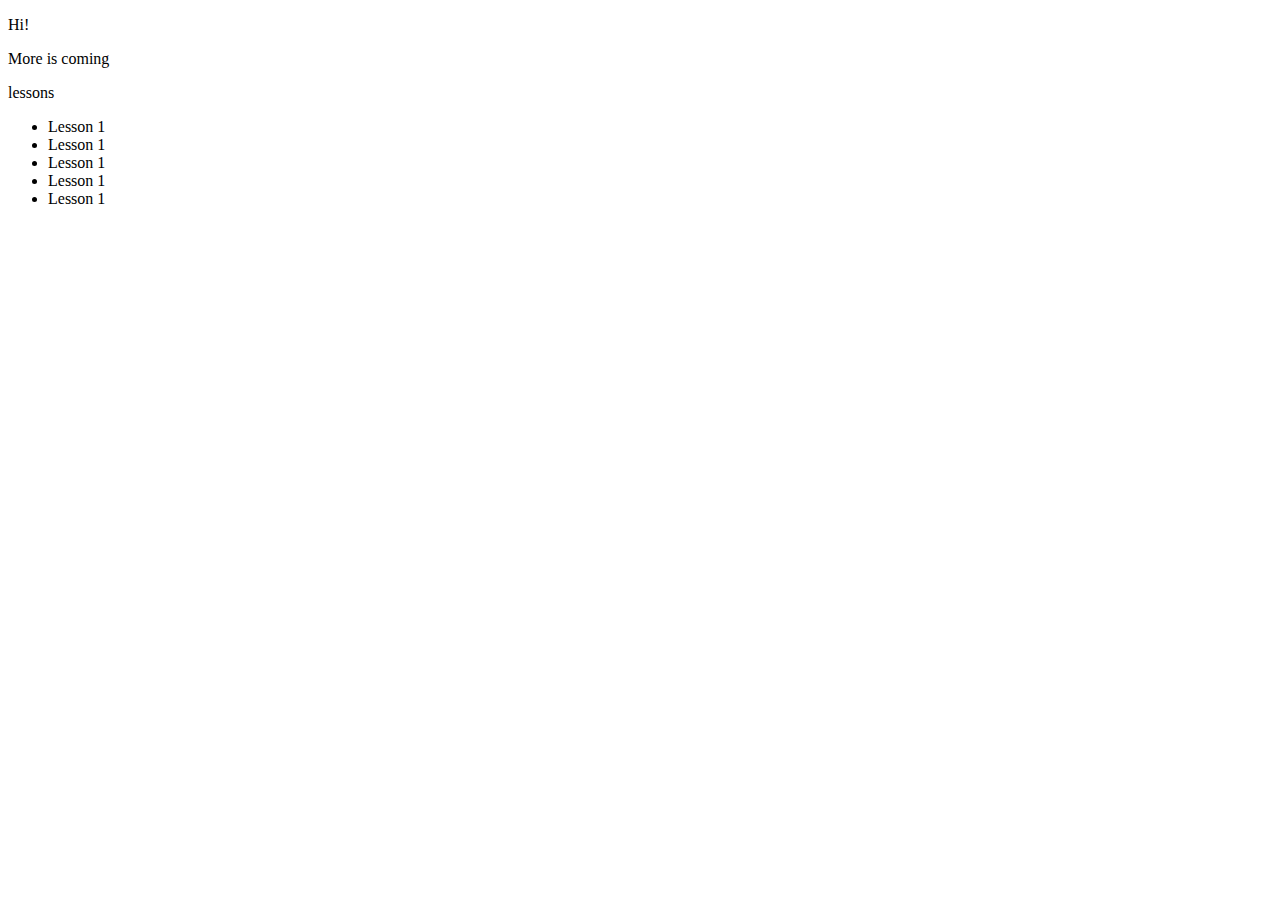
<file: index.html>
<!DOCTYPE html>
<html>
	<head>
		<title>Computing Template</title>
	</head>
	<body>
		<p>Hi!</p>
		<p>More is coming</p>
		<p>lessons</p>
		<ul>
			<li>Lesson 1</li>
			<li>Lesson 1</li>
			<li>Lesson 1</li>
			<li>Lesson 1</li>
			<li>Lesson 1</li>
		</ul>
	</body>
</html>
</file>
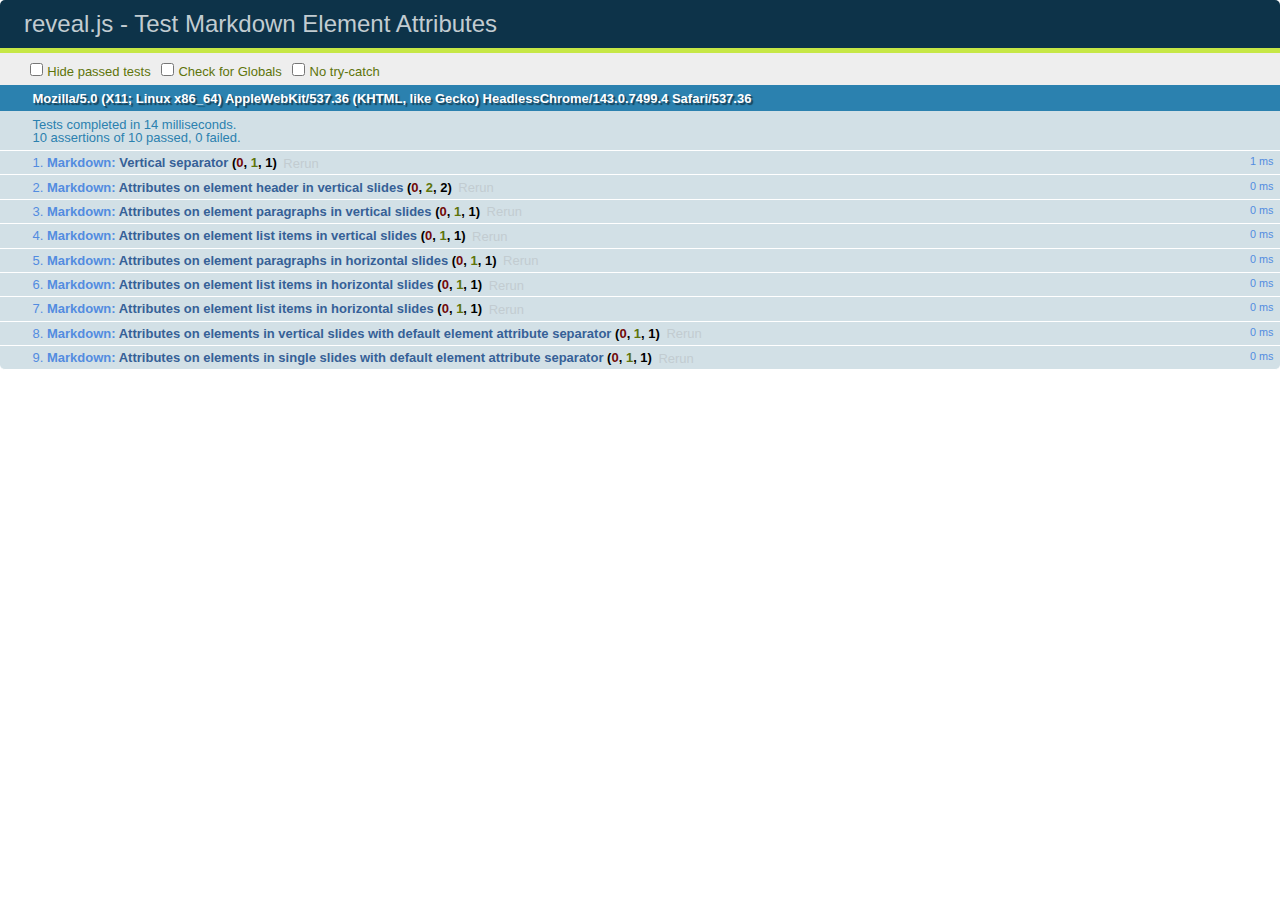
<file: Lessons/lesson1/reveal.js-2.6.2/test/test-markdown-element-attributes.html>
<!doctype html>
<html lang="en">

	<head>
		<meta charset="utf-8">

		<title>reveal.js - Test Markdown Element Attributes</title>

		<link rel="stylesheet" href="../css/reveal.min.css">
		<link rel="stylesheet" href="qunit-1.12.0.css">
	</head>

	<body style="overflow: auto;">

		<div id="qunit"></div>
		<div id="qunit-fixture"></div>

		<div class="reveal" style="display: none;">

			<div class="slides">

				<!-- <section data-markdown="example.md" data-separator="^\n\n\n" data-vertical="^\n\n"></section> -->

				<!-- Slides are separated by newline + three dashes + newline, vertical slides identical but two dashes -->
				<section data-markdown data-separator="^\n---\n$" data-vertical="^\n--\n$" data-element-attributes="{_\s*?([^}]+?)}">>
					<script type="text/template">
						## Slide 1.1
						<!-- {_class="fragment fade-out" data-fragment-index="1"} -->

						--

						## Slide 1.2
						<!-- {_class="fragment shrink"} -->

						Paragraph 1
						<!-- {_class="fragment grow"} -->

						Paragraph 2
						<!-- {_class="fragment grow"} -->

						- list item 1 <!-- {_class="fragment roll-in"} -->
						- list item 2 <!-- {_class="fragment roll-in"} -->
						- list item 3 <!-- {_class="fragment roll-in"} -->


						---

						## Slide 2


						Paragraph 1.2  
						multi-line <!-- {_class="fragment highlight-red"} -->

						Paragraph 2.2 <!-- {_class="fragment highlight-red"} -->

						Paragraph 2.3 <!-- {_class="fragment highlight-red"} -->

						Paragraph 2.4 <!-- {_class="fragment highlight-red"} -->

						- list item 1 <!-- {_class="fragment highlight-green"} -->
						- list item 2<!-- {_class="fragment highlight-green"} -->
						- list item 3<!-- {_class="fragment highlight-green"} -->
						- list item 4
						<!-- {_class="fragment highlight-green"} -->
						- list item 5<!-- {_class="fragment highlight-green"} -->

						Test

						![Example Picture](examples/assets/image2.png)
						<!-- {_class="reveal stretch"} -->

					</script>
				</section>



				<section 	data-markdown data-separator="^\n\n\n"
									data-vertical="^\n\n"
									data-notes="^Note:"
									data-charset="utf-8">
					<script type="text/template">
						# Test attributes in Markdown with default separator
						## Slide 1 Def <!-- .element: class="fragment highlight-red" data-fragment-index="1" -->


						## Slide 2 Def
						<!-- .element: class="fragment highlight-red" -->

					</script>
				</section>

				<section data-markdown>
				  <script type="text/template">
					## Hello world
					A paragraph
					<!-- .element: class="fragment highlight-blue" -->
				  </script>
				</section>

				<section data-markdown>
				  <script type="text/template">
					## Hello world

					Multiple  
					Line
					<!-- .element: class="fragment highlight-blue" -->
				  </script>
				</section>

				<section data-markdown>
				  <script type="text/template">
					## Hello world

					Test<!-- .element: class="fragment highlight-blue" -->

					More Test
				  </script>
				</section>


			</div>

		</div>

		<script src="../lib/js/head.min.js"></script>
		<script src="../js/reveal.min.js"></script>
		<script src="../plugin/markdown/marked.js"></script>
		<script src="../plugin/markdown/markdown.js"></script>
		<script src="qunit-1.12.0.js"></script>

		<script src="test-markdown-element-attributes.js"></script>

	</body>
</html>
</file>
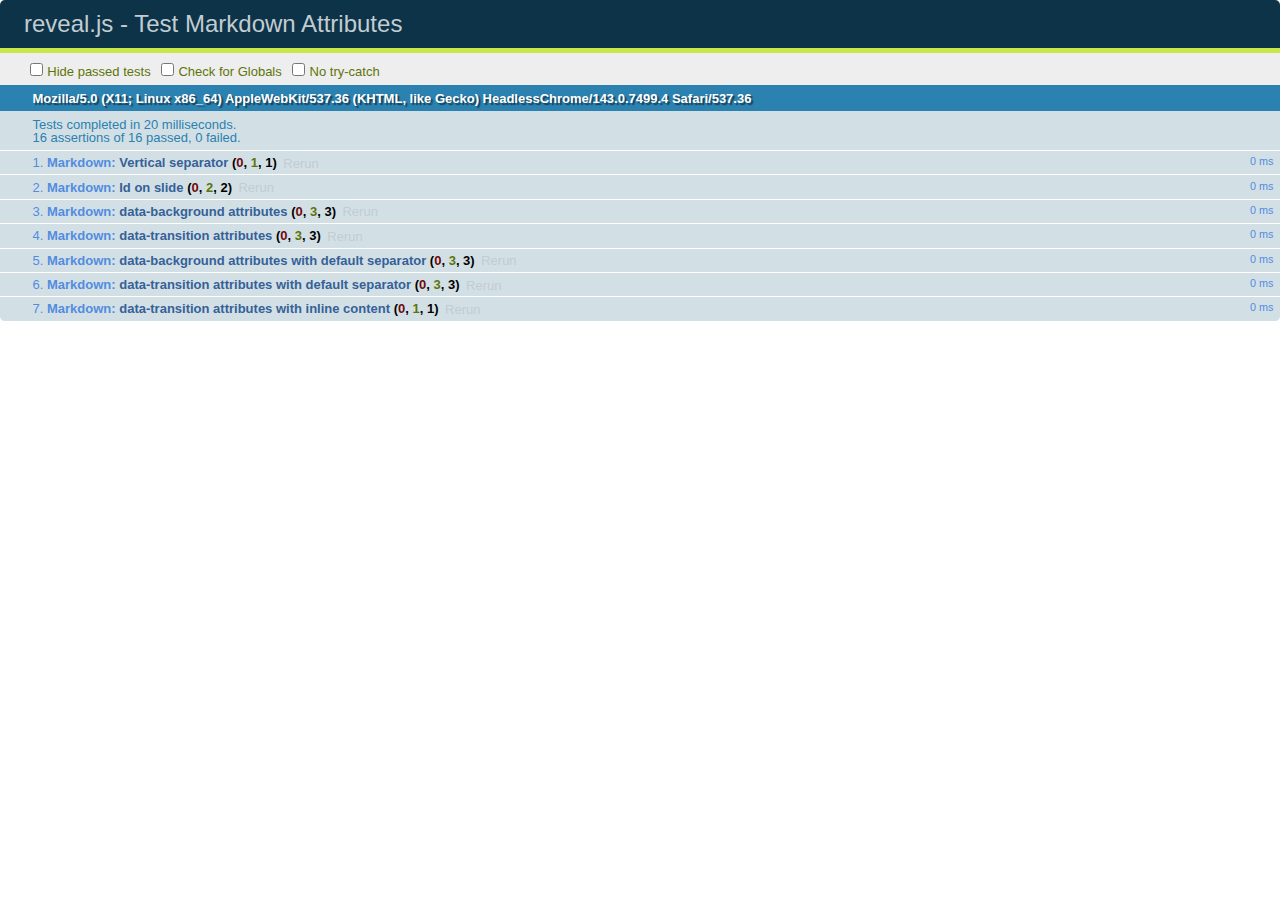
<file: Lessons/lesson1/reveal.js-2.6.2/test/test-markdown-slide-attributes.html>
<!doctype html>
<html lang="en">

	<head>
		<meta charset="utf-8">

		<title>reveal.js - Test Markdown Attributes</title>

		<link rel="stylesheet" href="../css/reveal.min.css">
		<link rel="stylesheet" href="qunit-1.12.0.css">
	</head>

	<body style="overflow: auto;">

		<div id="qunit"></div>
		<div id="qunit-fixture"></div>

		<div class="reveal" style="display: none;">

			<div class="slides">

				<!-- <section data-markdown="example.md" data-separator="^\n\n\n" data-vertical="^\n\n"></section> -->

				<!-- Slides are separated by three lines, vertical slides by two lines, attributes are one any line starting with (spaces and) two dashes -->
				<section 	data-markdown data-separator="^\n\n\n"
									data-vertical="^\n\n"
									data-notes="^Note:"
									data-attributes="--\s(.*?)$"
									data-charset="utf-8">
					<script type="text/template">
						# Test attributes in Markdown
						## Slide 1



						## Slide 2
						<!-- -- id="slide2" data-transition="zoom" data-background="#A0C66B" -->


						## Slide 2.1
						<!-- -- data-background="#ff0000" data-transition="fade" -->


						## Slide 2.2
						[Link to Slide2](#/slide2)



						## Slide 3
						<!-- -- data-transition="zoom" data-background="#C6916B" -->



						## Slide 4
					</script>
				</section>

				<section 	data-markdown data-separator="^\n\n\n"
									data-vertical="^\n\n"
									data-notes="^Note:"
									data-charset="utf-8">
					<script type="text/template">
						# Test attributes in Markdown with default separator
						## Slide 1 Def



						## Slide 2 Def
						<!-- .slide: id="slide2def" data-transition="concave" data-background="#A7C66B" -->


						## Slide 2.1 Def
						<!-- .slide: data-background="#f70000" data-transition="page" -->


						## Slide 2.2 Def
						[Link to Slide2](#/slide2def)



						## Slide 3 Def
						<!-- .slide: data-transition="concave" data-background="#C7916B" -->



						## Slide 4
					</script>
				</section>

				<section data-markdown>
					<script type="text/template">
						<!-- .slide: data-background="#ff0000" -->
						## Hello world
					</script>
				</section>

				<section data-markdown>
					<script type="text/template">
						## Hello world
						<!-- .slide: data-background="#ff0000" -->
					</script>
				</section>

				<section data-markdown>
					<script type="text/template">
						## Hello world

						Test
						<!-- .slide: data-background="#ff0000" -->

						More Test
					</script>
				</section>

			</div>

		</div>

		<script src="../lib/js/head.min.js"></script>
		<script src="../js/reveal.min.js"></script>
		<script src="../plugin/markdown/marked.js"></script>
		<script src="../plugin/markdown/markdown.js"></script>
		<script src="qunit-1.12.0.js"></script>

		<script src="test-markdown-slide-attributes.js"></script>

	</body>
</html>
</file>
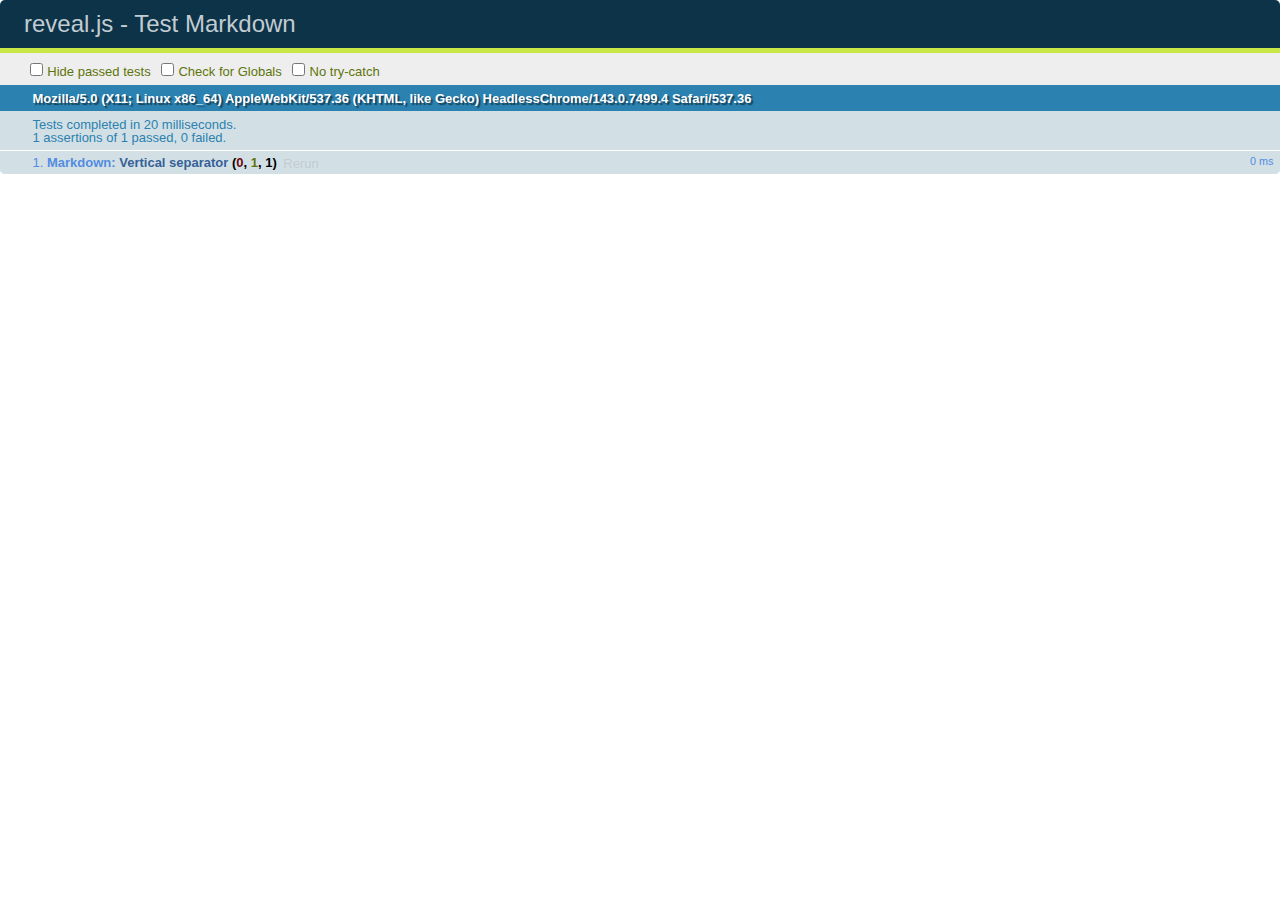
<file: Lessons/lesson1/reveal.js-2.6.2/test/test-markdown.html>
<!doctype html>
<html lang="en">

	<head>
		<meta charset="utf-8">

		<title>reveal.js - Test Markdown</title>

		<link rel="stylesheet" href="../css/reveal.min.css">
		<link rel="stylesheet" href="qunit-1.12.0.css">
	</head>

	<body style="overflow: auto;">

		<div id="qunit"></div>
  		<div id="qunit-fixture"></div>

		<div class="reveal" style="display: none;">

			<div class="slides">

				<!-- <section data-markdown="example.md" data-separator="^\n\n\n" data-vertical="^\n\n"></section> -->

				<!-- Slides are separated by newline + three dashes + newline, vertical slides identical but two dashes -->
				<section data-markdown data-separator="^\n---\n$" data-vertical="^\n--\n$">
					<script type="text/template">
						## Slide 1.1

						--

						## Slide 1.2

						---

						## Slide 2
					</script>
				</section>

			</div>

		</div>

		<script src="../lib/js/head.min.js"></script>
		<script src="../js/reveal.min.js"></script>
		<script src="../plugin/markdown/marked.js"></script>
		<script src="../plugin/markdown/markdown.js"></script>
		<script src="qunit-1.12.0.js"></script>

		<script src="test-markdown.js"></script>

	</body>
</html>
</file>
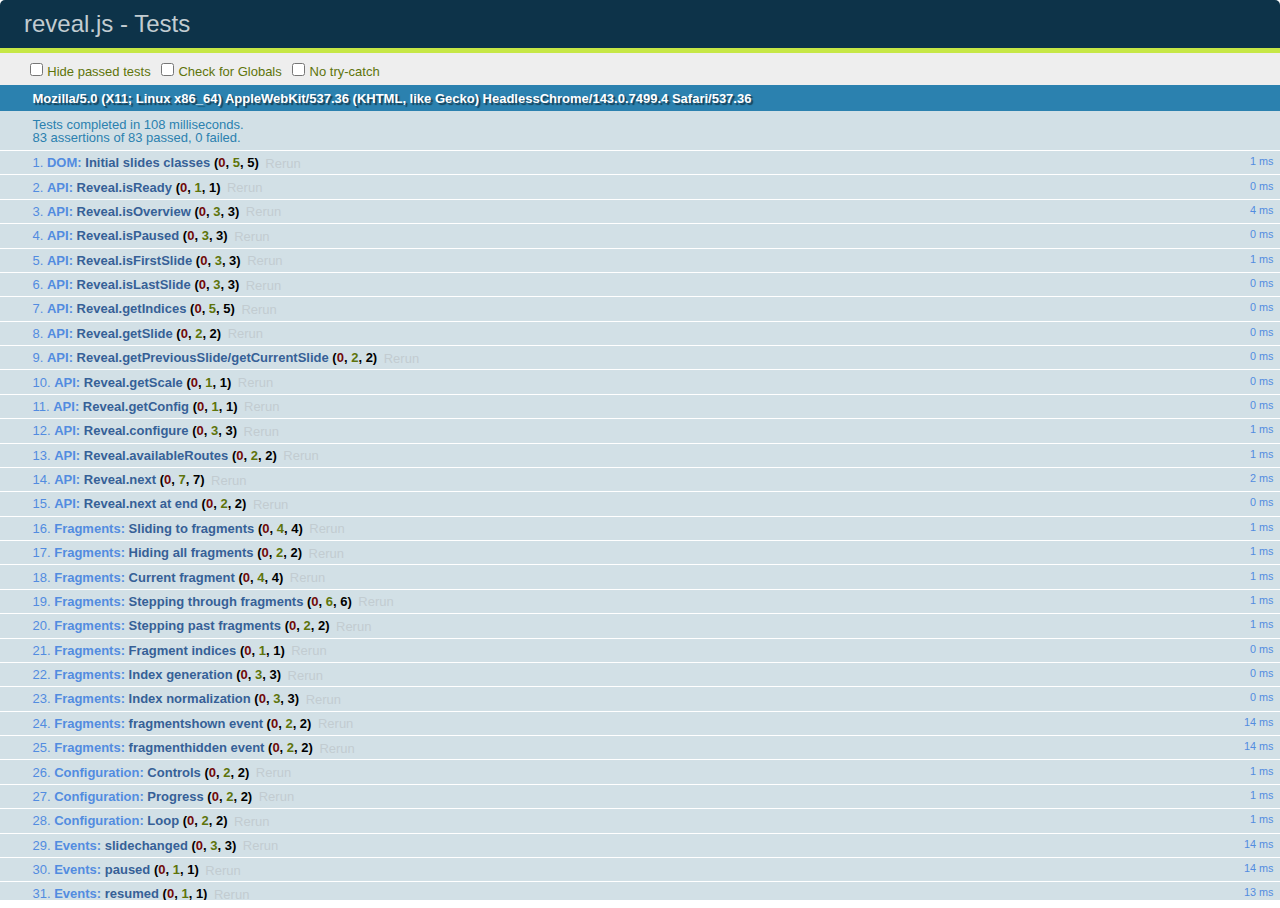
<file: Lessons/lesson1/reveal.js-2.6.2/test/test.html>
<!doctype html>
<html lang="en">

	<head>
		<meta charset="utf-8">

		<title>reveal.js - Tests</title>

		<link rel="stylesheet" href="../css/reveal.min.css">
		<link rel="stylesheet" href="qunit-1.12.0.css">
	</head>

	<body style="overflow: auto;">

		<div id="qunit"></div>
  		<div id="qunit-fixture"></div>

		<div class="reveal" style="display: none;">

			<div class="slides">

				<section>
					<h1>1</h1>
				</section>

				<section>
					<section>
						<h1>2.1</h1>
					</section>
					<section>
						<h1>2.2</h1>
					</section>
					<section>
						<h1>2.3</h1>
					</section>
				</section>

				<section id="fragment-slides">
					<section>
						<h1>3.1</h1>
						<ul>
							<li class="fragment">4.1</li>
							<li class="fragment">4.2</li>
							<li class="fragment">4.3</li>
						</ul>
					</section>

					<section>
						<h1>3.2</h1>
						<ul>
							<li class="fragment" data-fragment-index="0">4.1</li>
							<li class="fragment" data-fragment-index="0">4.2</li>
						</ul>
					</section>

					<section>
						<h1>3.3</h1>
						<ul>
							<li class="fragment" data-fragment-index="1">3.3.1</li>
							<li class="fragment" data-fragment-index="4">3.3.2</li>
							<li class="fragment" data-fragment-index="4">3.3.3</li>
						</ul>
					</section>
				</section>

				<section>
					<h1>4</h1>
				</section>

			</div>

		</div>

		<script src="../lib/js/head.min.js"></script>
		<script src="../js/reveal.min.js"></script>
		<script src="qunit-1.12.0.js"></script>

		<script src="test.js"></script>

	</body>
</html>
</file>
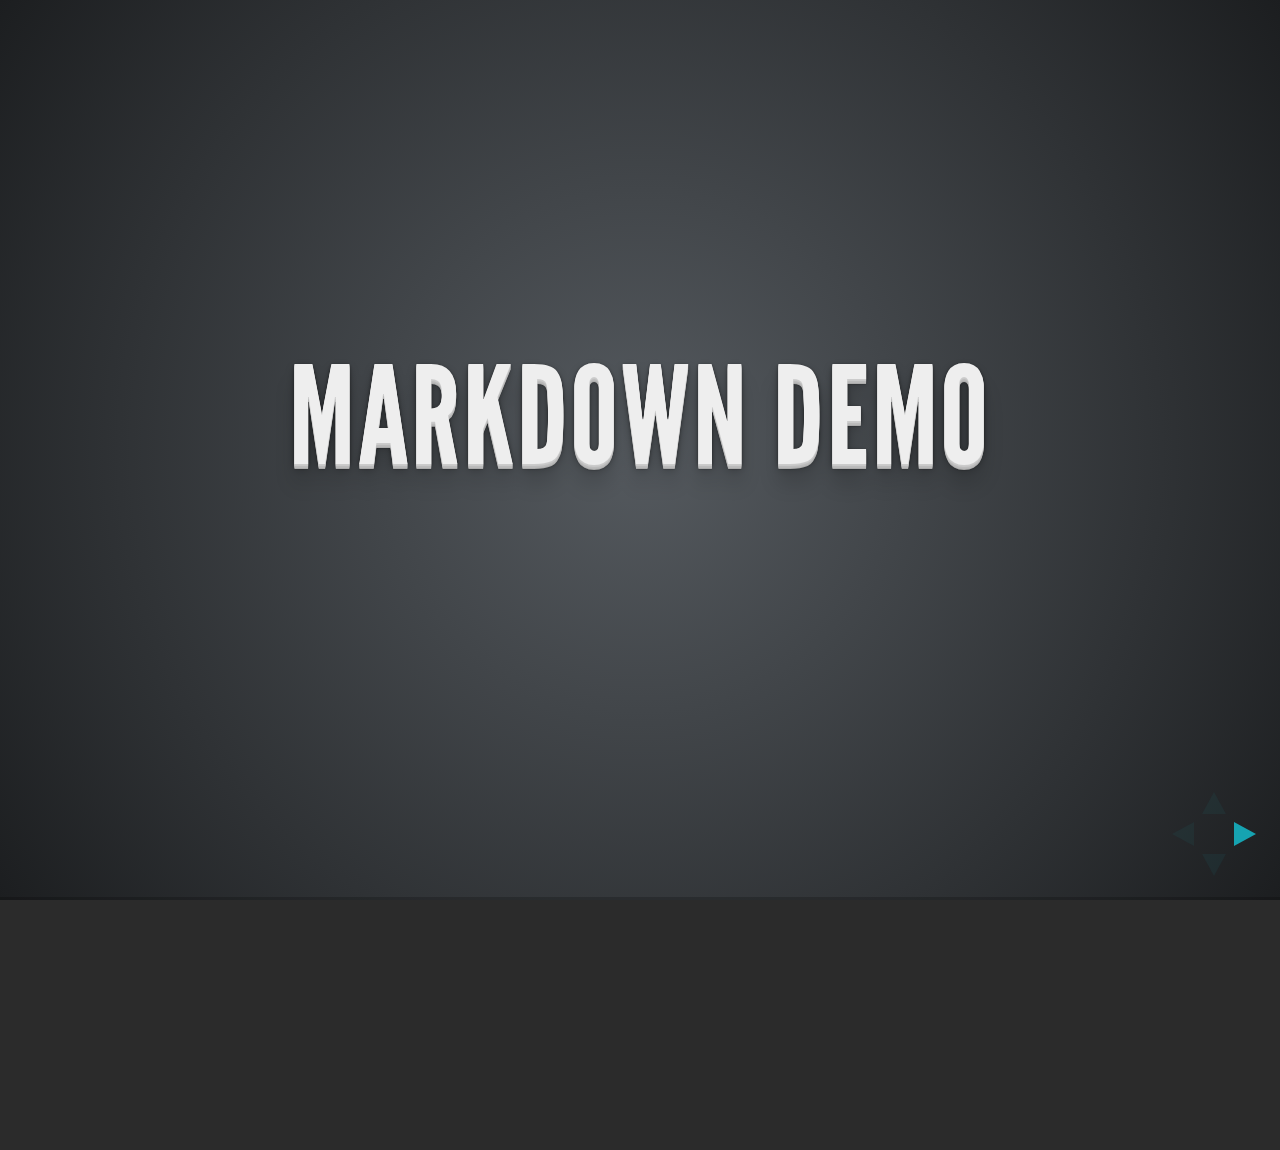
<file: Lessons/lesson1/reveal.js-2.6.2/plugin/markdown/example.html>
<!doctype html>
<html lang="en">

	<head>
		<meta charset="utf-8">

		<title>reveal.js - Markdown Demo</title>

		<link rel="stylesheet" href="../../css/reveal.css">
		<link rel="stylesheet" href="../../css/theme/default.css" id="theme">

        <link rel="stylesheet" href="../../lib/css/zenburn.css">
	</head>

	<body>

		<div class="reveal">

			<div class="slides">

                <!-- Use external markdown resource, separate slides by three newlines; vertical slides by two newlines -->
                <section data-markdown="example.md" data-separator="^\n\n\n" data-vertical="^\n\n"></section>

                <!-- Slides are separated by three dashes (quick 'n dirty regular expression) -->
                <section data-markdown data-separator="---">
                    <script type="text/template">
                        ## Demo 1
                        Slide 1
                        ---
                        ## Demo 1
                        Slide 2
                        ---
                        ## Demo 1
                        Slide 3
                    </script>
                </section>

                <!-- Slides are separated by newline + three dashes + newline, vertical slides identical but two dashes -->
                <section data-markdown data-separator="^\n---\n$" data-vertical="^\n--\n$">
                    <script type="text/template">
                        ## Demo 2
                        Slide 1.1

                        --

                        ## Demo 2
                        Slide 1.2

                        ---

                        ## Demo 2
                        Slide 2
                    </script>
                </section>

                <!-- No "extra" slides, since there are no separators defined (so they'll become horizontal rulers) -->
                <section data-markdown>
                    <script type="text/template">
                        A

                        ---

                        B

                        ---

                        C
                    </script>
                </section>

                <!-- Slide attributes -->
                <section data-markdown>
                    <script type="text/template">
                        <!-- .slide: data-background="#000000" -->
                        ## Slide attributes
                    </script>
                </section>

                <!-- Element attributes -->
                <section data-markdown>
                    <script type="text/template">
                        ## Element attributes
                        - Item 1 <!-- .element: class="fragment" data-fragment-index="2" -->
                        - Item 2 <!-- .element: class="fragment" data-fragment-index="1" -->
                    </script>
                </section>

                <!-- Code -->
                <section data-markdown>
                    <script type="text/template">
                        ```php
                        public function foo()
                        {
                            $foo = array(
                                'bar' => 'bar'
                            )
                        }
                        ```
                    </script>
                </section>

            </div>
		</div>

		<script src="../../lib/js/head.min.js"></script>
		<script src="../../js/reveal.js"></script>

		<script>

			Reveal.initialize({
				controls: true,
				progress: true,
				history: true,
				center: true,

				// Optional libraries used to extend on reveal.js
				dependencies: [
					{ src: '../../lib/js/classList.js', condition: function() { return !document.body.classList; } },
					{ src: 'marked.js', condition: function() { return !!document.querySelector( '[data-markdown]' ); } },
                    { src: 'markdown.js', condition: function() { return !!document.querySelector( '[data-markdown]' ); } },
                    { src: '../highlight/highlight.js', async: true, callback: function() { hljs.initHighlightingOnLoad(); } },
					{ src: '../notes/notes.js' }
				]
			});

		</script>

	</body>
</html>
</file>
<file: Lessons/lesson1/reveal.js-2.6.2/css/reveal.css>
@charset "UTF-8";

/*!
 * reveal.js
 * http://lab.hakim.se/reveal-js
 * MIT licensed
 *
 * Copyright (C) 2014 Hakim El Hattab, http://hakim.se
 */


/*********************************************
 * RESET STYLES
 *********************************************/

html, body, .reveal div, .reveal span, .reveal applet, .reveal object, .reveal iframe,
.reveal h1, .reveal h2, .reveal h3, .reveal h4, .reveal h5, .reveal h6, .reveal p, .reveal blockquote, .reveal pre,
.reveal a, .reveal abbr, .reveal acronym, .reveal address, .reveal big, .reveal cite, .reveal code,
.reveal del, .reveal dfn, .reveal em, .reveal img, .reveal ins, .reveal kbd, .reveal q, .reveal s, .reveal samp,
.reveal small, .reveal strike, .reveal strong, .reveal sub, .reveal sup, .reveal tt, .reveal var,
.reveal b, .reveal u, .reveal i, .reveal center,
.reveal dl, .reveal dt, .reveal dd, .reveal ol, .reveal ul, .reveal li,
.reveal fieldset, .reveal form, .reveal label, .reveal legend,
.reveal table, .reveal caption, .reveal tbody, .reveal tfoot, .reveal thead, .reveal tr, .reveal th, .reveal td,
.reveal article, .reveal aside, .reveal canvas, .reveal details, .reveal embed,
.reveal figure, .reveal figcaption, .reveal footer, .reveal header, .reveal hgroup,
.reveal menu, .reveal nav, .reveal output, .reveal ruby, .reveal section, .reveal summary,
.reveal time, .reveal mark, .reveal audio, video {
	margin: 0;
	padding: 0;
	border: 0;
	font-size: 100%;
	font: inherit;
	vertical-align: baseline;
}

.reveal article, .reveal aside, .reveal details, .reveal figcaption, .reveal figure,
.reveal footer, .reveal header, .reveal hgroup, .reveal menu, .reveal nav, .reveal section {
	display: block;
}


/*********************************************
 * GLOBAL STYLES
 *********************************************/

html,
body {
	width: 100%;
	height: 100%;
	overflow: hidden;
}

body {
	position: relative;
	line-height: 1;
}

::selection {
	background: #FF5E99;
	color: #fff;
	text-shadow: none;
}


/*********************************************
 * HEADERS
 *********************************************/

.reveal h1,
.reveal h2,
.reveal h3,
.reveal h4,
.reveal h5,
.reveal h6 {
	-webkit-hyphens: auto;
	   -moz-hyphens: auto;
	        hyphens: auto;

	word-wrap: break-word;
	line-height: 1;
}

.reveal h1 { font-size: 3.77em; }
.reveal h2 { font-size: 2.11em;	}
.reveal h3 { font-size: 1.55em;	}
.reveal h4 { font-size: 1em;	}


/*********************************************
 * VIEW FRAGMENTS
 *********************************************/

.reveal .slides section .fragment {
	opacity: 0;

	-webkit-transition: all .2s ease;
	   -moz-transition: all .2s ease;
	    -ms-transition: all .2s ease;
	     -o-transition: all .2s ease;
	        transition: all .2s ease;
}
	.reveal .slides section .fragment.visible {
		opacity: 1;
	}

.reveal .slides section .fragment.grow {
	opacity: 1;
}
	.reveal .slides section .fragment.grow.visible {
		-webkit-transform: scale( 1.3 );
		   -moz-transform: scale( 1.3 );
		    -ms-transform: scale( 1.3 );
		     -o-transform: scale( 1.3 );
		        transform: scale( 1.3 );
	}

.reveal .slides section .fragment.shrink {
	opacity: 1;
}
	.reveal .slides section .fragment.shrink.visible {
		-webkit-transform: scale( 0.7 );
		   -moz-transform: scale( 0.7 );
		    -ms-transform: scale( 0.7 );
		     -o-transform: scale( 0.7 );
		        transform: scale( 0.7 );
	}

.reveal .slides section .fragment.zoom-in {
	opacity: 0;

	-webkit-transform: scale( 0.1 );
	   -moz-transform: scale( 0.1 );
	    -ms-transform: scale( 0.1 );
	     -o-transform: scale( 0.1 );
	        transform: scale( 0.1 );
}

	.reveal .slides section .fragment.zoom-in.visible {
		opacity: 1;

		-webkit-transform: scale( 1 );
		   -moz-transform: scale( 1 );
		    -ms-transform: scale( 1 );
		     -o-transform: scale( 1 );
		        transform: scale( 1 );
	}

.reveal .slides section .fragment.roll-in {
	opacity: 0;

	-webkit-transform: rotateX( 90deg );
	   -moz-transform: rotateX( 90deg );
	    -ms-transform: rotateX( 90deg );
	     -o-transform: rotateX( 90deg );
	        transform: rotateX( 90deg );
}
	.reveal .slides section .fragment.roll-in.visible {
		opacity: 1;

		-webkit-transform: rotateX( 0 );
		   -moz-transform: rotateX( 0 );
		    -ms-transform: rotateX( 0 );
		     -o-transform: rotateX( 0 );
		        transform: rotateX( 0 );
	}

.reveal .slides section .fragment.fade-out {
	opacity: 1;
}
	.reveal .slides section .fragment.fade-out.visible {
		opacity: 0;
	}

.reveal .slides section .fragment.semi-fade-out {
	opacity: 1;
}
	.reveal .slides section .fragment.semi-fade-out.visible {
		opacity: 0.5;
	}

.reveal .slides section .fragment.current-visible {
	opacity:0;
}

.reveal .slides section .fragment.current-visible.current-fragment {
	opacity:1;
}

.reveal .slides section .fragment.highlight-red,
.reveal .slides section .fragment.highlight-current-red,
.reveal .slides section .fragment.highlight-green,
.reveal .slides section .fragment.highlight-current-green,
.reveal .slides section .fragment.highlight-blue,
.reveal .slides section .fragment.highlight-current-blue {
	opacity: 1;
}
	.reveal .slides section .fragment.highlight-red.visible {
		color: #ff2c2d
	}
	.reveal .slides section .fragment.highlight-green.visible {
		color: #17ff2e;
	}
	.reveal .slides section .fragment.highlight-blue.visible {
		color: #1b91ff;
	}

.reveal .slides section .fragment.highlight-current-red.current-fragment {
	color: #ff2c2d
}
.reveal .slides section .fragment.highlight-current-green.current-fragment {
	color: #17ff2e;
}
.reveal .slides section .fragment.highlight-current-blue.current-fragment {
	color: #1b91ff;
}


/*********************************************
 * DEFAULT ELEMENT STYLES
 *********************************************/

/* Fixes issue in Chrome where italic fonts did not appear when printing to PDF */
.reveal:after {
  content: '';
  font-style: italic;
}

.reveal iframe {
	z-index: 1;
}

/* Ensure certain elements are never larger than the slide itself */
.reveal img,
.reveal video,
.reveal iframe {
	max-width: 95%;
	max-height: 95%;
}

/** Prevents layering issues in certain browser/transition combinations */
.reveal a {
	position: relative;
}

.reveal strong,
.reveal b {
	font-weight: bold;
}

.reveal em,
.reveal i {
	font-style: italic;
}

.reveal ol,
.reveal ul {
	display: inline-block;

	text-align: left;
	margin: 0 0 0 1em;
}

.reveal ol {
	list-style-type: decimal;
}

.reveal ul {
	list-style-type: disc;
}

.reveal ul ul {
	list-style-type: square;
}

.reveal ul ul ul {
	list-style-type: circle;
}

.reveal ul ul,
.reveal ul ol,
.reveal ol ol,
.reveal ol ul {
	display: block;
	margin-left: 40px;
}

.reveal p {
	margin-bottom: 10px;
	line-height: 1.2em;
}

.reveal q,
.reveal blockquote {
	quotes: none;
}

.reveal blockquote {
	display: block;
	position: relative;
	width: 70%;
	margin: 5px auto;
	padding: 5px;

	font-style: italic;
	background: rgba(255, 255, 255, 0.05);
	box-shadow: 0px 0px 2px rgba(0,0,0,0.2);
}
	.reveal blockquote p:first-child,
	.reveal blockquote p:last-child {
		display: inline-block;
	}

.reveal q {
	font-style: italic;
}

.reveal pre {
	display: block;
	position: relative;
	width: 90%;
	margin: 15px auto;

	text-align: left;
	font-size: 0.55em;
	font-family: monospace;
	line-height: 1.2em;

	word-wrap: break-word;

	box-shadow: 0px 0px 6px rgba(0,0,0,0.3);
}
.reveal code {
	font-family: monospace;
}
.reveal pre code {
	padding: 5px;
	overflow: auto;
	max-height: 400px;
	word-wrap: normal;
}
.reveal pre.stretch code {
	height: 100%;
	max-height: 100%;

	-webkit-box-sizing: border-box;
	   -moz-box-sizing: border-box;
	        box-sizing: border-box;
}

.reveal table th,
.reveal table td {
	text-align: left;
	padding-right: .3em;
}

.reveal table th {
	font-weight: bold;
}

.reveal sup {
	vertical-align: super;
}
.reveal sub {
	vertical-align: sub;
}

.reveal small {
	display: inline-block;
	font-size: 0.6em;
	line-height: 1.2em;
	vertical-align: top;
}

.reveal small * {
	vertical-align: top;
}

.reveal .stretch {
	max-width: none;
	max-height: none;
}


/*********************************************
 * CONTROLS
 *********************************************/

.reveal .controls {
	display: none;
	position: fixed;
	width: 110px;
	height: 110px;
	z-index: 30;
	right: 10px;
	bottom: 10px;
}

.reveal .controls div {
	position: absolute;
	opacity: 0.05;
	width: 0;
	height: 0;
	border: 12px solid transparent;

	-moz-transform: scale(.9999);

	-webkit-transition: all 0.2s ease;
	   -moz-transition: all 0.2s ease;
	    -ms-transition: all 0.2s ease;
	     -o-transition: all 0.2s ease;
	        transition: all 0.2s ease;
}

.reveal .controls div.enabled {
	opacity: 0.7;
	cursor: pointer;
}

.reveal .controls div.enabled:active {
	margin-top: 1px;
}

	.reveal .controls div.navigate-left {
		top: 42px;

		border-right-width: 22px;
		border-right-color: #eee;
	}
		.reveal .controls div.navigate-left.fragmented {
			opacity: 0.3;
		}

	.reveal .controls div.navigate-right {
		left: 74px;
		top: 42px;

		border-left-width: 22px;
		border-left-color: #eee;
	}
		.reveal .controls div.navigate-right.fragmented {
			opacity: 0.3;
		}

	.reveal .controls div.navigate-up {
		left: 42px;

		border-bottom-width: 22px;
		border-bottom-color: #eee;
	}
		.reveal .controls div.navigate-up.fragmented {
			opacity: 0.3;
		}

	.reveal .controls div.navigate-down {
		left: 42px;
		top: 74px;

		border-top-width: 22px;
		border-top-color: #eee;
	}
		.reveal .controls div.navigate-down.fragmented {
			opacity: 0.3;
		}


/*********************************************
 * PROGRESS BAR
 *********************************************/

.reveal .progress {
	position: fixed;
	display: none;
	height: 3px;
	width: 100%;
	bottom: 0;
	left: 0;
	z-index: 10;
}
	.reveal .progress:after {
		content: '';
		display: 'block';
		position: absolute;
		height: 20px;
		width: 100%;
		top: -20px;
	}
	.reveal .progress span {
		display: block;
		height: 100%;
		width: 0px;

		-webkit-transition: width 800ms cubic-bezier(0.260, 0.860, 0.440, 0.985);
		   -moz-transition: width 800ms cubic-bezier(0.260, 0.860, 0.440, 0.985);
		    -ms-transition: width 800ms cubic-bezier(0.260, 0.860, 0.440, 0.985);
		     -o-transition: width 800ms cubic-bezier(0.260, 0.860, 0.440, 0.985);
		        transition: width 800ms cubic-bezier(0.260, 0.860, 0.440, 0.985);
	}

/*********************************************
 * SLIDE NUMBER
 *********************************************/

.reveal .slide-number {
	position: fixed;
	display: block;
	right: 15px;
	bottom: 15px;
	opacity: 0.5;
	z-index: 31;
	font-size: 12px;
}

/*********************************************
 * SLIDES
 *********************************************/

.reveal {
	position: relative;
	width: 100%;
	height: 100%;

	-ms-touch-action: none;
}

.reveal .slides {
	position: absolute;
	width: 100%;
	height: 100%;
	left: 50%;
	top: 50%;

	overflow: visible;
	z-index: 1;
	text-align: center;

	-webkit-transition: -webkit-perspective .4s ease;
	   -moz-transition: -moz-perspective .4s ease;
	    -ms-transition: -ms-perspective .4s ease;
	     -o-transition: -o-perspective .4s ease;
	        transition: perspective .4s ease;

	-webkit-perspective: 600px;
	   -moz-perspective: 600px;
	    -ms-perspective: 600px;
	        perspective: 600px;

	-webkit-perspective-origin: 0px -100px;
	   -moz-perspective-origin: 0px -100px;
	    -ms-perspective-origin: 0px -100px;
	        perspective-origin: 0px -100px;
}

.reveal .slides>section {
	-ms-perspective: 600px;
}

.reveal .slides>section,
.reveal .slides>section>section {
	display: none;
	position: absolute;
	width: 100%;
	padding: 20px 0px;

	z-index: 10;
	line-height: 1.2em;
	font-weight: inherit;

	-webkit-transform-style: preserve-3d;
	   -moz-transform-style: preserve-3d;
	    -ms-transform-style: preserve-3d;
	        transform-style: preserve-3d;

	-webkit-transition: -webkit-transform-origin 800ms cubic-bezier(0.260, 0.860, 0.440, 0.985),
						-webkit-transform 800ms cubic-bezier(0.260, 0.860, 0.440, 0.985),
						visibility 800ms cubic-bezier(0.260, 0.860, 0.440, 0.985),
						opacity 800ms cubic-bezier(0.260, 0.860, 0.440, 0.985);
	   -moz-transition: -moz-transform-origin 800ms cubic-bezier(0.260, 0.860, 0.440, 0.985),
						-moz-transform 800ms cubic-bezier(0.260, 0.860, 0.440, 0.985),
						visibility 800ms cubic-bezier(0.260, 0.860, 0.440, 0.985),
						opacity 800ms cubic-bezier(0.260, 0.860, 0.440, 0.985);
	    -ms-transition: -ms-transform-origin 800ms cubic-bezier(0.260, 0.860, 0.440, 0.985),
						-ms-transform 800ms cubic-bezier(0.260, 0.860, 0.440, 0.985),
						visibility 800ms cubic-bezier(0.260, 0.860, 0.440, 0.985),
						opacity 800ms cubic-bezier(0.260, 0.860, 0.440, 0.985);
	     -o-transition: -o-transform-origin 800ms cubic-bezier(0.260, 0.860, 0.440, 0.985),
						-o-transform 800ms cubic-bezier(0.260, 0.860, 0.440, 0.985),
						visibility 800ms cubic-bezier(0.260, 0.860, 0.440, 0.985),
						opacity 800ms cubic-bezier(0.260, 0.860, 0.440, 0.985);
	        transition: transform-origin 800ms cubic-bezier(0.260, 0.860, 0.440, 0.985),
						transform 800ms cubic-bezier(0.260, 0.860, 0.440, 0.985),
						visibility 800ms cubic-bezier(0.260, 0.860, 0.440, 0.985),
						opacity 800ms cubic-bezier(0.260, 0.860, 0.440, 0.985);
}

/* Global transition speed settings */
.reveal[data-transition-speed="fast"] .slides section {
	-webkit-transition-duration: 400ms;
	   -moz-transition-duration: 400ms;
	    -ms-transition-duration: 400ms;
	        transition-duration: 400ms;
}
.reveal[data-transition-speed="slow"] .slides section {
	-webkit-transition-duration: 1200ms;
	   -moz-transition-duration: 1200ms;
	    -ms-transition-duration: 1200ms;
	        transition-duration: 1200ms;
}

/* Slide-specific transition speed overrides */
.reveal .slides section[data-transition-speed="fast"] {
	-webkit-transition-duration: 400ms;
	   -moz-transition-duration: 400ms;
	    -ms-transition-duration: 400ms;
	        transition-duration: 400ms;
}
.reveal .slides section[data-transition-speed="slow"] {
	-webkit-transition-duration: 1200ms;
	   -moz-transition-duration: 1200ms;
	    -ms-transition-duration: 1200ms;
	        transition-duration: 1200ms;
}

.reveal .slides>section {
	left: -50%;
	top: -50%;
}

.reveal .slides>section.stack {
	padding-top: 0;
	padding-bottom: 0;
}

.reveal .slides>section.present,
.reveal .slides>section>section.present {
	display: block;
	z-index: 11;
	opacity: 1;
}

.reveal.center,
.reveal.center .slides,
.reveal.center .slides section {
	min-height: auto !important;
}

/* Don't allow interaction with invisible slides */
.reveal .slides>section.future,
.reveal .slides>section>section.future,
.reveal .slides>section.past,
.reveal .slides>section>section.past {
	pointer-events: none;
}

.reveal.overview .slides>section,
.reveal.overview .slides>section>section {
	pointer-events: auto;
}



/*********************************************
 * DEFAULT TRANSITION
 *********************************************/

.reveal .slides>section[data-transition=default].past,
.reveal .slides>section.past {
	display: block;
	opacity: 0;

	-webkit-transform: translate3d(-100%, 0, 0) rotateY(-90deg) translate3d(-100%, 0, 0);
	   -moz-transform: translate3d(-100%, 0, 0) rotateY(-90deg) translate3d(-100%, 0, 0);
	    -ms-transform: translate3d(-100%, 0, 0) rotateY(-90deg) translate3d(-100%, 0, 0);
	        transform: translate3d(-100%, 0, 0) rotateY(-90deg) translate3d(-100%, 0, 0);
}
.reveal .slides>section[data-transition=default].future,
.reveal .slides>section.future {
	display: block;
	opacity: 0;

	-webkit-transform: translate3d(100%, 0, 0) rotateY(90deg) translate3d(100%, 0, 0);
	   -moz-transform: translate3d(100%, 0, 0) rotateY(90deg) translate3d(100%, 0, 0);
	    -ms-transform: translate3d(100%, 0, 0) rotateY(90deg) translate3d(100%, 0, 0);
	        transform: translate3d(100%, 0, 0) rotateY(90deg) translate3d(100%, 0, 0);
}

.reveal .slides>section>section[data-transition=default].past,
.reveal .slides>section>section.past {
	display: block;
	opacity: 0;

	-webkit-transform: translate3d(0, -300px, 0) rotateX(70deg) translate3d(0, -300px, 0);
	   -moz-transform: translate3d(0, -300px, 0) rotateX(70deg) translate3d(0, -300px, 0);
	    -ms-transform: translate3d(0, -300px, 0) rotateX(70deg) translate3d(0, -300px, 0);
	        transform: translate3d(0, -300px, 0) rotateX(70deg) translate3d(0, -300px, 0);
}
.reveal .slides>section>section[data-transition=default].future,
.reveal .slides>section>section.future {
	display: block;
	opacity: 0;

	-webkit-transform: translate3d(0, 300px, 0) rotateX(-70deg) translate3d(0, 300px, 0);
	   -moz-transform: translate3d(0, 300px, 0) rotateX(-70deg) translate3d(0, 300px, 0);
	    -ms-transform: translate3d(0, 300px, 0) rotateX(-70deg) translate3d(0, 300px, 0);
	        transform: translate3d(0, 300px, 0) rotateX(-70deg) translate3d(0, 300px, 0);
}


/*********************************************
 * CONCAVE TRANSITION
 *********************************************/

.reveal .slides>section[data-transition=concave].past,
.reveal.concave  .slides>section.past {
	-webkit-transform: translate3d(-100%, 0, 0) rotateY(90deg) translate3d(-100%, 0, 0);
	   -moz-transform: translate3d(-100%, 0, 0) rotateY(90deg) translate3d(-100%, 0, 0);
	    -ms-transform: translate3d(-100%, 0, 0) rotateY(90deg) translate3d(-100%, 0, 0);
	        transform: translate3d(-100%, 0, 0) rotateY(90deg) translate3d(-100%, 0, 0);
}
.reveal .slides>section[data-transition=concave].future,
.reveal.concave .slides>section.future {
	-webkit-transform: translate3d(100%, 0, 0) rotateY(-90deg) translate3d(100%, 0, 0);
	   -moz-transform: translate3d(100%, 0, 0) rotateY(-90deg) translate3d(100%, 0, 0);
	    -ms-transform: translate3d(100%, 0, 0) rotateY(-90deg) translate3d(100%, 0, 0);
	        transform: translate3d(100%, 0, 0) rotateY(-90deg) translate3d(100%, 0, 0);
}

.reveal .slides>section>section[data-transition=concave].past,
.reveal.concave .slides>section>section.past {
	-webkit-transform: translate3d(0, -80%, 0) rotateX(-70deg) translate3d(0, -80%, 0);
	   -moz-transform: translate3d(0, -80%, 0) rotateX(-70deg) translate3d(0, -80%, 0);
	    -ms-transform: translate3d(0, -80%, 0) rotateX(-70deg) translate3d(0, -80%, 0);
	        transform: translate3d(0, -80%, 0) rotateX(-70deg) translate3d(0, -80%, 0);
}
.reveal .slides>section>section[data-transition=concave].future,
.reveal.concave .slides>section>section.future {
	-webkit-transform: translate3d(0, 80%, 0) rotateX(70deg) translate3d(0, 80%, 0);
	   -moz-transform: translate3d(0, 80%, 0) rotateX(70deg) translate3d(0, 80%, 0);
	    -ms-transform: translate3d(0, 80%, 0) rotateX(70deg) translate3d(0, 80%, 0);
	        transform: translate3d(0, 80%, 0) rotateX(70deg) translate3d(0, 80%, 0);
}


/*********************************************
 * ZOOM TRANSITION
 *********************************************/

.reveal .slides>section[data-transition=zoom],
.reveal.zoom .slides>section {
	-webkit-transition-timing-function: ease;
	   -moz-transition-timing-function: ease;
	    -ms-transition-timing-function: ease;
	     -o-transition-timing-function: ease;
	        transition-timing-function: ease;
}

.reveal .slides>section[data-transition=zoom].past,
.reveal.zoom .slides>section.past {
	opacity: 0;
	visibility: hidden;

	-webkit-transform: scale(16);
	   -moz-transform: scale(16);
	    -ms-transform: scale(16);
	     -o-transform: scale(16);
	        transform: scale(16);
}
.reveal .slides>section[data-transition=zoom].future,
.reveal.zoom .slides>section.future {
	opacity: 0;
	visibility: hidden;

	-webkit-transform: scale(0.2);
	   -moz-transform: scale(0.2);
	    -ms-transform: scale(0.2);
	     -o-transform: scale(0.2);
	        transform: scale(0.2);
}

.reveal .slides>section>section[data-transition=zoom].past,
.reveal.zoom .slides>section>section.past {
	-webkit-transform: translate(0, -150%);
	   -moz-transform: translate(0, -150%);
	    -ms-transform: translate(0, -150%);
	     -o-transform: translate(0, -150%);
	        transform: translate(0, -150%);
}
.reveal .slides>section>section[data-transition=zoom].future,
.reveal.zoom .slides>section>section.future {
	-webkit-transform: translate(0, 150%);
	   -moz-transform: translate(0, 150%);
	    -ms-transform: translate(0, 150%);
	     -o-transform: translate(0, 150%);
	        transform: translate(0, 150%);
}


/*********************************************
 * LINEAR TRANSITION
 *********************************************/

.reveal.linear section {
	-webkit-backface-visibility: hidden;
	   -moz-backface-visibility: hidden;
	    -ms-backface-visibility: hidden;
	        backface-visibility: hidden;
}

.reveal .slides>section[data-transition=linear].past,
.reveal.linear .slides>section.past {
	-webkit-transform: translate(-150%, 0);
	   -moz-transform: translate(-150%, 0);
	    -ms-transform: translate(-150%, 0);
	     -o-transform: translate(-150%, 0);
	        transform: translate(-150%, 0);
}
.reveal .slides>section[data-transition=linear].future,
.reveal.linear .slides>section.future {
	-webkit-transform: translate(150%, 0);
	   -moz-transform: translate(150%, 0);
	    -ms-transform: translate(150%, 0);
	     -o-transform: translate(150%, 0);
	        transform: translate(150%, 0);
}

.reveal .slides>section>section[data-transition=linear].past,
.reveal.linear .slides>section>section.past {
	-webkit-transform: translate(0, -150%);
	   -moz-transform: translate(0, -150%);
	    -ms-transform: translate(0, -150%);
	     -o-transform: translate(0, -150%);
	        transform: translate(0, -150%);
}
.reveal .slides>section>section[data-transition=linear].future,
.reveal.linear .slides>section>section.future {
	-webkit-transform: translate(0, 150%);
	   -moz-transform: translate(0, 150%);
	    -ms-transform: translate(0, 150%);
	     -o-transform: translate(0, 150%);
	        transform: translate(0, 150%);
}


/*********************************************
 * CUBE TRANSITION
 *********************************************/

.reveal.cube .slides {
	-webkit-perspective: 1300px;
	   -moz-perspective: 1300px;
	    -ms-perspective: 1300px;
	        perspective: 1300px;
}

.reveal.cube .slides section {
	padding: 30px;
	min-height: 700px;

	-webkit-backface-visibility: hidden;
	   -moz-backface-visibility: hidden;
	    -ms-backface-visibility: hidden;
	        backface-visibility: hidden;

	-webkit-box-sizing: border-box;
	   -moz-box-sizing: border-box;
	        box-sizing: border-box;
}
	.reveal.center.cube .slides section {
		min-height: auto;
	}
	.reveal.cube .slides section:not(.stack):before {
		content: '';
		position: absolute;
		display: block;
		width: 100%;
		height: 100%;
		left: 0;
		top: 0;
		background: rgba(0,0,0,0.1);
		border-radius: 4px;

		-webkit-transform: translateZ( -20px );
		   -moz-transform: translateZ( -20px );
		    -ms-transform: translateZ( -20px );
		     -o-transform: translateZ( -20px );
		        transform: translateZ( -20px );
	}
	.reveal.cube .slides section:not(.stack):after {
		content: '';
		position: absolute;
		display: block;
		width: 90%;
		height: 30px;
		left: 5%;
		bottom: 0;
		background: none;
		z-index: 1;

		border-radius: 4px;
		box-shadow: 0px 95px 25px rgba(0,0,0,0.2);

		-webkit-transform: translateZ(-90px) rotateX( 65deg );
		   -moz-transform: translateZ(-90px) rotateX( 65deg );
		    -ms-transform: translateZ(-90px) rotateX( 65deg );
		     -o-transform: translateZ(-90px) rotateX( 65deg );
		        transform: translateZ(-90px) rotateX( 65deg );
	}

.reveal.cube .slides>section.stack {
	padding: 0;
	background: none;
}

.reveal.cube .slides>section.past {
	-webkit-transform-origin: 100% 0%;
	   -moz-transform-origin: 100% 0%;
	    -ms-transform-origin: 100% 0%;
	        transform-origin: 100% 0%;

	-webkit-transform: translate3d(-100%, 0, 0) rotateY(-90deg);
	   -moz-transform: translate3d(-100%, 0, 0) rotateY(-90deg);
	    -ms-transform: translate3d(-100%, 0, 0) rotateY(-90deg);
	        transform: translate3d(-100%, 0, 0) rotateY(-90deg);
}

.reveal.cube .slides>section.future {
	-webkit-transform-origin: 0% 0%;
	   -moz-transform-origin: 0% 0%;
	    -ms-transform-origin: 0% 0%;
	        transform-origin: 0% 0%;

	-webkit-transform: translate3d(100%, 0, 0) rotateY(90deg);
	   -moz-transform: translate3d(100%, 0, 0) rotateY(90deg);
	    -ms-transform: translate3d(100%, 0, 0) rotateY(90deg);
	        transform: translate3d(100%, 0, 0) rotateY(90deg);
}

.reveal.cube .slides>section>section.past {
	-webkit-transform-origin: 0% 100%;
	   -moz-transform-origin: 0% 100%;
	    -ms-transform-origin: 0% 100%;
	        transform-origin: 0% 100%;

	-webkit-transform: translate3d(0, -100%, 0) rotateX(90deg);
	   -moz-transform: translate3d(0, -100%, 0) rotateX(90deg);
	    -ms-transform: translate3d(0, -100%, 0) rotateX(90deg);
	        transform: translate3d(0, -100%, 0) rotateX(90deg);
}

.reveal.cube .slides>section>section.future {
	-webkit-transform-origin: 0% 0%;
	   -moz-transform-origin: 0% 0%;
	    -ms-transform-origin: 0% 0%;
	        transform-origin: 0% 0%;

	-webkit-transform: translate3d(0, 100%, 0) rotateX(-90deg);
	   -moz-transform: translate3d(0, 100%, 0) rotateX(-90deg);
	    -ms-transform: translate3d(0, 100%, 0) rotateX(-90deg);
	        transform: translate3d(0, 100%, 0) rotateX(-90deg);
}


/*********************************************
 * PAGE TRANSITION
 *********************************************/

.reveal.page .slides {
	-webkit-perspective-origin: 0% 50%;
	   -moz-perspective-origin: 0% 50%;
	    -ms-perspective-origin: 0% 50%;
	        perspective-origin: 0% 50%;

	-webkit-perspective: 3000px;
	   -moz-perspective: 3000px;
	    -ms-perspective: 3000px;
	        perspective: 3000px;
}

.reveal.page .slides section {
	padding: 30px;
	min-height: 700px;

	-webkit-box-sizing: border-box;
	   -moz-box-sizing: border-box;
	        box-sizing: border-box;
}
	.reveal.page .slides section.past {
		z-index: 12;
	}
	.reveal.page .slides section:not(.stack):before {
		content: '';
		position: absolute;
		display: block;
		width: 100%;
		height: 100%;
		left: 0;
		top: 0;
		background: rgba(0,0,0,0.1);

		-webkit-transform: translateZ( -20px );
		   -moz-transform: translateZ( -20px );
		    -ms-transform: translateZ( -20px );
		     -o-transform: translateZ( -20px );
		        transform: translateZ( -20px );
	}
	.reveal.page .slides section:not(.stack):after {
		content: '';
		position: absolute;
		display: block;
		width: 90%;
		height: 30px;
		left: 5%;
		bottom: 0;
		background: none;
		z-index: 1;

		border-radius: 4px;
		box-shadow: 0px 95px 25px rgba(0,0,0,0.2);

		-webkit-transform: translateZ(-90px) rotateX( 65deg );
	}

.reveal.page .slides>section.stack {
	padding: 0;
	background: none;
}

.reveal.page .slides>section.past {
	-webkit-transform-origin: 0% 0%;
	   -moz-transform-origin: 0% 0%;
	    -ms-transform-origin: 0% 0%;
	        transform-origin: 0% 0%;

	-webkit-transform: translate3d(-40%, 0, 0) rotateY(-80deg);
	   -moz-transform: translate3d(-40%, 0, 0) rotateY(-80deg);
	    -ms-transform: translate3d(-40%, 0, 0) rotateY(-80deg);
	        transform: translate3d(-40%, 0, 0) rotateY(-80deg);
}

.reveal.page .slides>section.future {
	-webkit-transform-origin: 100% 0%;
	   -moz-transform-origin: 100% 0%;
	    -ms-transform-origin: 100% 0%;
	        transform-origin: 100% 0%;

	-webkit-transform: translate3d(0, 0, 0);
	   -moz-transform: translate3d(0, 0, 0);
	    -ms-transform: translate3d(0, 0, 0);
	        transform: translate3d(0, 0, 0);
}

.reveal.page .slides>section>section.past {
	-webkit-transform-origin: 0% 0%;
	   -moz-transform-origin: 0% 0%;
	    -ms-transform-origin: 0% 0%;
	        transform-origin: 0% 0%;

	-webkit-transform: translate3d(0, -40%, 0) rotateX(80deg);
	   -moz-transform: translate3d(0, -40%, 0) rotateX(80deg);
	    -ms-transform: translate3d(0, -40%, 0) rotateX(80deg);
	        transform: translate3d(0, -40%, 0) rotateX(80deg);
}

.reveal.page .slides>section>section.future {
	-webkit-transform-origin: 0% 100%;
	   -moz-transform-origin: 0% 100%;
	    -ms-transform-origin: 0% 100%;
	        transform-origin: 0% 100%;

	-webkit-transform: translate3d(0, 0, 0);
	   -moz-transform: translate3d(0, 0, 0);
	    -ms-transform: translate3d(0, 0, 0);
	        transform: translate3d(0, 0, 0);
}


/*********************************************
 * FADE TRANSITION
 *********************************************/

.reveal .slides section[data-transition=fade],
.reveal.fade .slides section,
.reveal.fade .slides>section>section {
    -webkit-transform: none;
	   -moz-transform: none;
	    -ms-transform: none;
	     -o-transform: none;
	        transform: none;

	-webkit-transition: opacity 0.5s;
	   -moz-transition: opacity 0.5s;
	    -ms-transition: opacity 0.5s;
	     -o-transition: opacity 0.5s;
	        transition: opacity 0.5s;
}


.reveal.fade.overview .slides section,
.reveal.fade.overview .slides>section>section,
.reveal.fade.overview-deactivating .slides section,
.reveal.fade.overview-deactivating .slides>section>section {
	-webkit-transition: none;
	   -moz-transition: none;
	    -ms-transition: none;
	     -o-transition: none;
	        transition: none;
}


/*********************************************
 * NO TRANSITION
 *********************************************/

.reveal .slides section[data-transition=none],
.reveal.none .slides section {
	-webkit-transform: none;
	   -moz-transform: none;
	    -ms-transform: none;
	     -o-transform: none;
	        transform: none;

	-webkit-transition: none;
	   -moz-transition: none;
	    -ms-transition: none;
	     -o-transition: none;
	        transition: none;
}


/*********************************************
 * OVERVIEW
 *********************************************/

.reveal.overview .slides {
	-webkit-perspective-origin: 0% 0%;
	   -moz-perspective-origin: 0% 0%;
	    -ms-perspective-origin: 0% 0%;
	        perspective-origin: 0% 0%;

	-webkit-perspective: 700px;
	   -moz-perspective: 700px;
	    -ms-perspective: 700px;
	        perspective: 700px;
}

.reveal.overview .slides section {
	height: 600px;
	top: -300px !important;
	overflow: hidden;
	opacity: 1 !important;
	visibility: visible !important;
	cursor: pointer;
	background: rgba(0,0,0,0.1);
}
.reveal.overview .slides section .fragment {
	opacity: 1;
}
.reveal.overview .slides section:after,
.reveal.overview .slides section:before {
	display: none !important;
}
.reveal.overview .slides section>section {
	opacity: 1;
	cursor: pointer;
}
	.reveal.overview .slides section:hover {
		background: rgba(0,0,0,0.3);
	}
	.reveal.overview .slides section.present {
		background: rgba(0,0,0,0.3);
	}
.reveal.overview .slides>section.stack {
	padding: 0;
	top: 0 !important;
	background: none;
	overflow: visible;
}


/*********************************************
 * PAUSED MODE
 *********************************************/

.reveal .pause-overlay {
	position: absolute;
	top: 0;
	left: 0;
	width: 100%;
	height: 100%;
	background: black;
	visibility: hidden;
	opacity: 0;
	z-index: 100;

	-webkit-transition: all 1s ease;
	   -moz-transition: all 1s ease;
	    -ms-transition: all 1s ease;
	     -o-transition: all 1s ease;
	        transition: all 1s ease;
}
.reveal.paused .pause-overlay {
	visibility: visible;
	opacity: 1;
}


/*********************************************
 * FALLBACK
 *********************************************/

.no-transforms {
	overflow-y: auto;
}

.no-transforms .reveal .slides {
	position: relative;
	width: 80%;
	height: auto !important;
	top: 0;
	left: 50%;
	margin: 0;
	text-align: center;
}

.no-transforms .reveal .controls,
.no-transforms .reveal .progress {
	display: none !important;
}

.no-transforms .reveal .slides section {
	display: block !important;
	opacity: 1 !important;
	position: relative !important;
	height: auto;
	min-height: auto;
	top: 0;
	left: -50%;
	margin: 70px 0;

	-webkit-transform: none;
	   -moz-transform: none;
	    -ms-transform: none;
	     -o-transform: none;
	        transform: none;
}

.no-transforms .reveal .slides section section {
	left: 0;
}

.reveal .no-transition,
.reveal .no-transition * {
	-webkit-transition: none !important;
	   -moz-transition: none !important;
	    -ms-transition: none !important;
	     -o-transition: none !important;
	        transition: none !important;
}


/*********************************************
 * BACKGROUND STATES [DEPRECATED]
 *********************************************/

.reveal .state-background {
	position: absolute;
	width: 100%;
	height: 100%;
	background: rgba( 0, 0, 0, 0 );

	-webkit-transition: background 800ms ease;
	   -moz-transition: background 800ms ease;
	    -ms-transition: background 800ms ease;
	     -o-transition: background 800ms ease;
	        transition: background 800ms ease;
}
.alert .reveal .state-background {
	background: rgba( 200, 50, 30, 0.6 );
}
.soothe .reveal .state-background {
	background: rgba( 50, 200, 90, 0.4 );
}
.blackout .reveal .state-background {
	background: rgba( 0, 0, 0, 0.6 );
}
.whiteout .reveal .state-background {
	background: rgba( 255, 255, 255, 0.6 );
}
.cobalt .reveal .state-background {
	background: rgba( 22, 152, 213, 0.6 );
}
.mint .reveal .state-background {
	background: rgba( 22, 213, 75, 0.6 );
}
.submerge .reveal .state-background {
	background: rgba( 12, 25, 77, 0.6);
}
.lila .reveal .state-background {
	background: rgba( 180, 50, 140, 0.6 );
}
.sunset .reveal .state-background {
	background: rgba( 255, 122, 0, 0.6 );
}


/*********************************************
 * PER-SLIDE BACKGROUNDS
 *********************************************/

.reveal>.backgrounds {
	position: absolute;
	width: 100%;
	height: 100%;

	-webkit-perspective: 600px;
	   -moz-perspective: 600px;
	    -ms-perspective: 600px;
	        perspective: 600px;
}
	.reveal .slide-background {
		position: absolute;
		width: 100%;
		height: 100%;
		opacity: 0;
		visibility: hidden;

		background-color: rgba( 0, 0, 0, 0 );
		background-position: 50% 50%;
		background-repeat: no-repeat;
		background-size: cover;

		-webkit-transition: all 800ms cubic-bezier(0.260, 0.860, 0.440, 0.985);
		   -moz-transition: all 800ms cubic-bezier(0.260, 0.860, 0.440, 0.985);
		    -ms-transition: all 800ms cubic-bezier(0.260, 0.860, 0.440, 0.985);
		     -o-transition: all 800ms cubic-bezier(0.260, 0.860, 0.440, 0.985);
		        transition: all 800ms cubic-bezier(0.260, 0.860, 0.440, 0.985);
	}
	.reveal .slide-background.present {
		opacity: 1;
		visibility: visible;
	}

	.print-pdf .reveal .slide-background {
		opacity: 1 !important;
		visibility: visible !important;
	}

/* Immediate transition style */
.reveal[data-background-transition=none]>.backgrounds .slide-background,
.reveal>.backgrounds .slide-background[data-background-transition=none] {
	-webkit-transition: none;
	   -moz-transition: none;
	    -ms-transition: none;
	     -o-transition: none;
	        transition: none;
}

/* 2D slide */
.reveal[data-background-transition=slide]>.backgrounds .slide-background,
.reveal>.backgrounds .slide-background[data-background-transition=slide] {
	opacity: 1;

	-webkit-backface-visibility: hidden;
	   -moz-backface-visibility: hidden;
	    -ms-backface-visibility: hidden;
	        backface-visibility: hidden;
}
	.reveal[data-background-transition=slide]>.backgrounds .slide-background.past,
	.reveal>.backgrounds .slide-background.past[data-background-transition=slide] {
		-webkit-transform: translate(-100%, 0);
		   -moz-transform: translate(-100%, 0);
		    -ms-transform: translate(-100%, 0);
		     -o-transform: translate(-100%, 0);
		        transform: translate(-100%, 0);
	}
	.reveal[data-background-transition=slide]>.backgrounds .slide-background.future,
	.reveal>.backgrounds .slide-background.future[data-background-transition=slide] {
		-webkit-transform: translate(100%, 0);
		   -moz-transform: translate(100%, 0);
		    -ms-transform: translate(100%, 0);
		     -o-transform: translate(100%, 0);
		        transform: translate(100%, 0);
	}

	.reveal[data-background-transition=slide]>.backgrounds .slide-background>.slide-background.past,
	.reveal>.backgrounds .slide-background>.slide-background.past[data-background-transition=slide] {
		-webkit-transform: translate(0, -100%);
		   -moz-transform: translate(0, -100%);
		    -ms-transform: translate(0, -100%);
		     -o-transform: translate(0, -100%);
		        transform: translate(0, -100%);
	}
	.reveal[data-background-transition=slide]>.backgrounds .slide-background>.slide-background.future,
	.reveal>.backgrounds .slide-background>.slide-background.future[data-background-transition=slide] {
		-webkit-transform: translate(0, 100%);
		   -moz-transform: translate(0, 100%);
		    -ms-transform: translate(0, 100%);
		     -o-transform: translate(0, 100%);
		        transform: translate(0, 100%);
	}


/* Convex */
.reveal[data-background-transition=convex]>.backgrounds .slide-background.past,
.reveal>.backgrounds .slide-background.past[data-background-transition=convex] {
	opacity: 0;

	-webkit-transform: translate3d(-100%, 0, 0) rotateY(-90deg) translate3d(-100%, 0, 0);
	   -moz-transform: translate3d(-100%, 0, 0) rotateY(-90deg) translate3d(-100%, 0, 0);
	    -ms-transform: translate3d(-100%, 0, 0) rotateY(-90deg) translate3d(-100%, 0, 0);
	        transform: translate3d(-100%, 0, 0) rotateY(-90deg) translate3d(-100%, 0, 0);
}
.reveal[data-background-transition=convex]>.backgrounds .slide-background.future,
.reveal>.backgrounds .slide-background.future[data-background-transition=convex] {
	opacity: 0;

	-webkit-transform: translate3d(100%, 0, 0) rotateY(90deg) translate3d(100%, 0, 0);
	   -moz-transform: translate3d(100%, 0, 0) rotateY(90deg) translate3d(100%, 0, 0);
	    -ms-transform: translate3d(100%, 0, 0) rotateY(90deg) translate3d(100%, 0, 0);
	        transform: translate3d(100%, 0, 0) rotateY(90deg) translate3d(100%, 0, 0);
}

.reveal[data-background-transition=convex]>.backgrounds .slide-background>.slide-background.past,
.reveal>.backgrounds .slide-background>.slide-background.past[data-background-transition=convex] {
	opacity: 0;

	-webkit-transform: translate3d(0, -100%, 0) rotateX(90deg) translate3d(0, -100%, 0);
	   -moz-transform: translate3d(0, -100%, 0) rotateX(90deg) translate3d(0, -100%, 0);
	    -ms-transform: translate3d(0, -100%, 0) rotateX(90deg) translate3d(0, -100%, 0);
	        transform: translate3d(0, -100%, 0) rotateX(90deg) translate3d(0, -100%, 0);
}
.reveal[data-background-transition=convex]>.backgrounds .slide-background>.slide-background.future,
.reveal>.backgrounds .slide-background>.slide-background.future[data-background-transition=convex] {
	opacity: 0;

	-webkit-transform: translate3d(0, 100%, 0) rotateX(-90deg) translate3d(0, 100%, 0);
	   -moz-transform: translate3d(0, 100%, 0) rotateX(-90deg) translate3d(0, 100%, 0);
	    -ms-transform: translate3d(0, 100%, 0) rotateX(-90deg) translate3d(0, 100%, 0);
	        transform: translate3d(0, 100%, 0) rotateX(-90deg) translate3d(0, 100%, 0);
}


/* Concave */
.reveal[data-background-transition=concave]>.backgrounds .slide-background.past,
.reveal>.backgrounds .slide-background.past[data-background-transition=concave] {
	opacity: 0;

	-webkit-transform: translate3d(-100%, 0, 0) rotateY(90deg) translate3d(-100%, 0, 0);
	   -moz-transform: translate3d(-100%, 0, 0) rotateY(90deg) translate3d(-100%, 0, 0);
	    -ms-transform: translate3d(-100%, 0, 0) rotateY(90deg) translate3d(-100%, 0, 0);
	        transform: translate3d(-100%, 0, 0) rotateY(90deg) translate3d(-100%, 0, 0);
}
.reveal[data-background-transition=concave]>.backgrounds .slide-background.future,
.reveal>.backgrounds .slide-background.future[data-background-transition=concave] {
	opacity: 0;

	-webkit-transform: translate3d(100%, 0, 0) rotateY(-90deg) translate3d(100%, 0, 0);
	   -moz-transform: translate3d(100%, 0, 0) rotateY(-90deg) translate3d(100%, 0, 0);
	    -ms-transform: translate3d(100%, 0, 0) rotateY(-90deg) translate3d(100%, 0, 0);
	        transform: translate3d(100%, 0, 0) rotateY(-90deg) translate3d(100%, 0, 0);
}

.reveal[data-background-transition=concave]>.backgrounds .slide-background>.slide-background.past,
.reveal>.backgrounds .slide-background>.slide-background.past[data-background-transition=concave] {
	opacity: 0;

	-webkit-transform: translate3d(0, -100%, 0) rotateX(-90deg) translate3d(0, -100%, 0);
	   -moz-transform: translate3d(0, -100%, 0) rotateX(-90deg) translate3d(0, -100%, 0);
	    -ms-transform: translate3d(0, -100%, 0) rotateX(-90deg) translate3d(0, -100%, 0);
	        transform: translate3d(0, -100%, 0) rotateX(-90deg) translate3d(0, -100%, 0);
}
.reveal[data-background-transition=concave]>.backgrounds .slide-background>.slide-background.future,
.reveal>.backgrounds .slide-background>.slide-background.future[data-background-transition=concave] {
	opacity: 0;

	-webkit-transform: translate3d(0, 100%, 0) rotateX(90deg) translate3d(0, 100%, 0);
	   -moz-transform: translate3d(0, 100%, 0) rotateX(90deg) translate3d(0, 100%, 0);
	    -ms-transform: translate3d(0, 100%, 0) rotateX(90deg) translate3d(0, 100%, 0);
	        transform: translate3d(0, 100%, 0) rotateX(90deg) translate3d(0, 100%, 0);
}

/* Zoom */
.reveal[data-background-transition=zoom]>.backgrounds .slide-background,
.reveal>.backgrounds .slide-background[data-background-transition=zoom] {
	-webkit-transition-timing-function: ease;
	   -moz-transition-timing-function: ease;
	    -ms-transition-timing-function: ease;
	     -o-transition-timing-function: ease;
	        transition-timing-function: ease;
}

.reveal[data-background-transition=zoom]>.backgrounds .slide-background.past,
.reveal>.backgrounds .slide-background.past[data-background-transition=zoom] {
	opacity: 0;
	visibility: hidden;

	-webkit-transform: scale(16);
	   -moz-transform: scale(16);
	    -ms-transform: scale(16);
	     -o-transform: scale(16);
	        transform: scale(16);
}
.reveal[data-background-transition=zoom]>.backgrounds .slide-background.future,
.reveal>.backgrounds .slide-background.future[data-background-transition=zoom] {
	opacity: 0;
	visibility: hidden;

	-webkit-transform: scale(0.2);
	   -moz-transform: scale(0.2);
	    -ms-transform: scale(0.2);
	     -o-transform: scale(0.2);
	        transform: scale(0.2);
}

.reveal[data-background-transition=zoom]>.backgrounds .slide-background>.slide-background.past,
.reveal>.backgrounds .slide-background>.slide-background.past[data-background-transition=zoom] {
	opacity: 0;
		visibility: hidden;

		-webkit-transform: scale(16);
		   -moz-transform: scale(16);
		    -ms-transform: scale(16);
		     -o-transform: scale(16);
		        transform: scale(16);
}
.reveal[data-background-transition=zoom]>.backgrounds .slide-background>.slide-background.future,
.reveal>.backgrounds .slide-background>.slide-background.future[data-background-transition=zoom] {
	opacity: 0;
	visibility: hidden;

	-webkit-transform: scale(0.2);
	   -moz-transform: scale(0.2);
	    -ms-transform: scale(0.2);
	     -o-transform: scale(0.2);
	        transform: scale(0.2);
}


/* Global transition speed settings */
.reveal[data-transition-speed="fast"]>.backgrounds .slide-background {
	-webkit-transition-duration: 400ms;
	   -moz-transition-duration: 400ms;
	    -ms-transition-duration: 400ms;
	        transition-duration: 400ms;
}
.reveal[data-transition-speed="slow"]>.backgrounds .slide-background {
	-webkit-transition-duration: 1200ms;
	   -moz-transition-duration: 1200ms;
	    -ms-transition-duration: 1200ms;
	        transition-duration: 1200ms;
}


/*********************************************
 * RTL SUPPORT
 *********************************************/

.reveal.rtl .slides,
.reveal.rtl .slides h1,
.reveal.rtl .slides h2,
.reveal.rtl .slides h3,
.reveal.rtl .slides h4,
.reveal.rtl .slides h5,
.reveal.rtl .slides h6 {
	direction: rtl;
	font-family: sans-serif;
}

.reveal.rtl pre,
.reveal.rtl code {
	direction: ltr;
}

.reveal.rtl ol,
.reveal.rtl ul {
	text-align: right;
}

.reveal.rtl .progress span {
	float: right
}

/*********************************************
 * PARALLAX BACKGROUND
 *********************************************/

.reveal.has-parallax-background .backgrounds {
	-webkit-transition: all 0.8s ease;
	   -moz-transition: all 0.8s ease;
	    -ms-transition: all 0.8s ease;
	        transition: all 0.8s ease;
}

/* Global transition speed settings */
.reveal.has-parallax-background[data-transition-speed="fast"] .backgrounds {
	-webkit-transition-duration: 400ms;
	   -moz-transition-duration: 400ms;
	    -ms-transition-duration: 400ms;
	        transition-duration: 400ms;
}
.reveal.has-parallax-background[data-transition-speed="slow"] .backgrounds {
	-webkit-transition-duration: 1200ms;
	   -moz-transition-duration: 1200ms;
	    -ms-transition-duration: 1200ms;
	        transition-duration: 1200ms;
}


/*********************************************
 * LINK PREVIEW OVERLAY
 *********************************************/

 .reveal .preview-link-overlay {
 	position: absolute;
 	top: 0;
 	left: 0;
 	width: 100%;
 	height: 100%;
 	z-index: 1000;
 	background: rgba( 0, 0, 0, 0.9 );
 	opacity: 0;
 	visibility: hidden;

 	-webkit-transition: all 0.3s ease;
 	   -moz-transition: all 0.3s ease;
 	    -ms-transition: all 0.3s ease;
 	        transition: all 0.3s ease;
 }
 	.reveal .preview-link-overlay.visible {
 		opacity: 1;
 		visibility: visible;
 	}

 	.reveal .preview-link-overlay .spinner {
 		position: absolute;
 		display: block;
 		top: 50%;
 		left: 50%;
 		width: 32px;
 		height: 32px;
 		margin: -16px 0 0 -16px;
 		z-index: 10;
 		background-image: url([data-uri]%2F%2F%2F6%2Bvr8nJybW1tcDAwOjo6Nvb26ioqKOjo7Ozs%2FLy8vz8%2FAAAAAAAAAAAACH%2FC05FVFNDQVBFMi4wAwEAAAAh%2FhpDcmVhdGVkIHdpdGggYWpheGxvYWQuaW5mbwAh%[base64]%2FV%2FnmOM82XiHRLYKhKP1oZmADdEAAAh%2BQQJCgAAACwAAAAAIAAgAAAE6hDISWlZpOrNp1lGNRSdRpDUolIGw5RUYhhHukqFu8DsrEyqnWThGvAmhVlteBvojpTDDBUEIFwMFBRAmBkSgOrBFZogCASwBDEY%2FCZSg7GSE0gSCjQBMVG023xWBhklAnoEdhQEfyNqMIcKjhRsjEdnezB%2BA4k8gTwJhFuiW4dokXiloUepBAp5qaKpp6%2BHo7aWW54wl7obvEe0kRuoplCGepwSx2jJvqHEmGt6whJpGpfJCHmOoNHKaHx61WiSR92E4lbFoq%2BB6QDtuetcaBPnW6%2BO7wDHpIiK9SaVK5GgV543tzjgGcghAgAh%[base64]%2B%2BG%2Bw48edZPK%2BM6hLJpQg484enXIdQFSS1u6UhksENEQAAIfkECQoAAAAsAAAAACAAIAAABOcQyEmpGKLqzWcZRVUQnZYg1aBSh2GUVEIQ2aQOE%2BG%2BcD4ntpWkZQj1JIiZIogDFFyHI0UxQwFugMSOFIPJftfVAEoZLBbcLEFhlQiqGp1Vd140AUklUN3eCA51C1EWMzMCezCBBmkxVIVHBWd3HHl9JQOIJSdSnJ0TDKChCwUJjoWMPaGqDKannasMo6WnM562R5YluZRwur0wpgqZE7NKUm%2BFNRPIhjBJxKZteWuIBMN4zRMIVIhffcgojwCF117i4nlLnY5ztRLsnOk%2BaV%2BoJY7V7m76PdkS4trKcdg0Zc0tTcKkRAAAIfkECQoAAAAsAAAAACAAIAAABO4QyEkpKqjqzScpRaVkXZWQEximw1BSCUEIlDohrft6cpKCk5xid5MNJTaAIkekKGQkWyKHkvhKsR7ARmitkAYDYRIbUQRQjWBwJRzChi9CRlBcY1UN4g0%[base64]%[base64]%2BE71SRQeyqUToLA7VxF0JDyIQh%2FMVVPMt1ECZlfcjZJ9mIKoaTl1MRIl5o4CUKXOwmyrCInCKqcWtvadL2SYhyASyNDJ0uIiRMDjI0Fd30%2FiI2UA5GSS5UDj2l6NoqgOgN4gksEBgYFf0FDqKgHnyZ9OX8HrgYHdHpcHQULXAS2qKpENRg7eAMLC7kTBaixUYFkKAzWAAnLC7FLVxLWDBLKCwaKTULgEwbLA4hJtOkSBNqITT3xEgfLpBtzE%2FjiuL04RGEBgwWhShRgQExHBAAh%2BQQJCgAAACwAAAAAIAAgAAAE7xDISWlSqerNpyJKhWRdlSAVoVLCWk6JKlAqAavhO9UkUHsqlE6CwO1cRdCQ8iEIfzFVTzLdRAmZX3I2SfZiCqGk5dTESJeaOAlClzsJsqwiJwiqnFrb2nS9kmIcgEsjQydLiIlHehhpejaIjzh9eomSjZR%[base64]%2BE71SRQeyqUToLA7VxF0JDyIQh%[base64]%2BE71SRQeyqUToLA7VxF0JDyIQh%2FMVVPMt1ECZlfcjZJ9mIKoaTl1MRIl5o4CUKXOwmyrCInCKqcWtvadL2SYhyASyNDJ0uIiUd6GAULDJCRiXo1CpGXDJOUjY%2BYip9DhToJA4RBLwMLCwVDfRgbBAaqqoZ1XBMHswsHtxtFaH1iqaoGNgAIxRpbFAgfPQSqpbgGBqUD1wBXeCYp1AYZ19JJOYgH1KwA4UBvQwXUBxPqVD9L3sbp2BNk2xvvFPJd%2BMFCN6HAAIKgNggY0KtEBAAh%[base64]%2BvsYMDAzZQPC9VCNkDWUhGkuE5PxJNwiUK4UfLzOlD4WvzAHaoG9nxPi5d%2BjYUqfAhhykOFwJWiAAAIfkECQoAAAAsAAAAACAAIAAABPAQyElpUqnqzaciSoVkXVUMFaFSwlpOCcMYlErAavhOMnNLNo8KsZsMZItJEIDIFSkLGQoQTNhIsFehRww2CQLKF0tYGKYSg%2BygsZIuNqJksKgbfgIGepNo2cIUB3V1B3IvNiBYNQaDSTtfhhx0CwVPI0UJe0%2Bbm4g5VgcGoqOcnjmjqDSdnhgEoamcsZuXO1aWQy8KAwOAuTYYGwi7w5h%2BKr0SJ8MFihpNbx%2B4Erq7BYBuzsdiH1jCAzoSfl0rVirNbRXlBBlLX%2BBP0XJLAPGzTkAuAOqb0WT5AH7OcdCm5B8TgRwSRKIHQtaLCwg1RAAAOwAAAAAAAAAAAA%3D%3D);

 		visibility: visible;
 		opacity: 0.6;

 		-webkit-transition: all 0.3s ease;
 		   -moz-transition: all 0.3s ease;
 		    -ms-transition: all 0.3s ease;
 		        transition: all 0.3s ease;
 	}

 	.reveal .preview-link-overlay header {
 		position: absolute;
 		left: 0;
 		top: 0;
 		width: 100%;
 		height: 40px;
 		z-index: 2;
 		border-bottom: 1px solid #222;
 	}
 		.reveal .preview-link-overlay header a {
 			display: inline-block;
 			width: 40px;
 			height: 40px;
 			padding: 0 10px;
 			float: right;
 			opacity: 0.6;

 			box-sizing: border-box;
 		}
 			.reveal .preview-link-overlay header a:hover {
 				opacity: 1;
 			}
 			.reveal .preview-link-overlay header a .icon {
 				display: inline-block;
 				width: 20px;
 				height: 20px;

 				background-position: 50% 50%;
 				background-size: 100%;
 				background-repeat: no-repeat;
 			}
 			.reveal .preview-link-overlay header a.close .icon {
 				background-image: url([data-uri]);
 			}
 			.reveal .preview-link-overlay header a.external .icon {
 				background-image: url([data-uri]);
 			}

 	.reveal .preview-link-overlay .viewport {
 		position: absolute;
 		top: 40px;
 		right: 0;
 		bottom: 0;
 		left: 0;
 	}

 	.reveal .preview-link-overlay .viewport iframe {
 		width: 100%;
 		height: 100%;
 		max-width: 100%;
 		max-height: 100%;
 		border: 0;

 		opacity: 0;
 		visibility: hidden;

 		-webkit-transition: all 0.3s ease;
 		   -moz-transition: all 0.3s ease;
 		    -ms-transition: all 0.3s ease;
 		        transition: all 0.3s ease;
 	}

 	.reveal .preview-link-overlay.loaded .viewport iframe {
 		opacity: 1;
 		visibility: visible;
 	}

 	.reveal .preview-link-overlay.loaded .spinner {
 		opacity: 0;
 		visibility: hidden;

 		-webkit-transform: scale(0.2);
 		   -moz-transform: scale(0.2);
 		    -ms-transform: scale(0.2);
 		        transform: scale(0.2);
 	}



/*********************************************
 * PLAYBACK COMPONENT
 *********************************************/

.reveal .playback {
	position: fixed;
	left: 15px;
	bottom: 15px;
	z-index: 30;
	cursor: pointer;

	-webkit-transition: all 400ms ease;
	   -moz-transition: all 400ms ease;
	    -ms-transition: all 400ms ease;
	        transition: all 400ms ease;
}

.reveal.overview .playback {
	opacity: 0;
	visibility: hidden;
}


/*********************************************
 * ROLLING LINKS
 *********************************************/

.reveal .roll {
	display: inline-block;
	line-height: 1.2;
	overflow: hidden;

	vertical-align: top;

	-webkit-perspective: 400px;
	   -moz-perspective: 400px;
	    -ms-perspective: 400px;
	        perspective: 400px;

	-webkit-perspective-origin: 50% 50%;
	   -moz-perspective-origin: 50% 50%;
	    -ms-perspective-origin: 50% 50%;
	        perspective-origin: 50% 50%;
}
	.reveal .roll:hover {
		background: none;
		text-shadow: none;
	}
.reveal .roll span {
	display: block;
	position: relative;
	padding: 0 2px;

	pointer-events: none;

	-webkit-transition: all 400ms ease;
	   -moz-transition: all 400ms ease;
	    -ms-transition: all 400ms ease;
	        transition: all 400ms ease;

	-webkit-transform-origin: 50% 0%;
	   -moz-transform-origin: 50% 0%;
	    -ms-transform-origin: 50% 0%;
	        transform-origin: 50% 0%;

	-webkit-transform-style: preserve-3d;
	   -moz-transform-style: preserve-3d;
	    -ms-transform-style: preserve-3d;
	        transform-style: preserve-3d;

	-webkit-backface-visibility: hidden;
	   -moz-backface-visibility: hidden;
	        backface-visibility: hidden;
}
	.reveal .roll:hover span {
	    background: rgba(0,0,0,0.5);

	    -webkit-transform: translate3d( 0px, 0px, -45px ) rotateX( 90deg );
	       -moz-transform: translate3d( 0px, 0px, -45px ) rotateX( 90deg );
	        -ms-transform: translate3d( 0px, 0px, -45px ) rotateX( 90deg );
	            transform: translate3d( 0px, 0px, -45px ) rotateX( 90deg );
	}
.reveal .roll span:after {
	content: attr(data-title);

	display: block;
	position: absolute;
	left: 0;
	top: 0;
	padding: 0 2px;

	-webkit-backface-visibility: hidden;
	   -moz-backface-visibility: hidden;
	        backface-visibility: hidden;

	-webkit-transform-origin: 50% 0%;
	   -moz-transform-origin: 50% 0%;
	    -ms-transform-origin: 50% 0%;
	        transform-origin: 50% 0%;

	-webkit-transform: translate3d( 0px, 110%, 0px ) rotateX( -90deg );
	   -moz-transform: translate3d( 0px, 110%, 0px ) rotateX( -90deg );
	    -ms-transform: translate3d( 0px, 110%, 0px ) rotateX( -90deg );
	        transform: translate3d( 0px, 110%, 0px ) rotateX( -90deg );
}


/*********************************************
 * SPEAKER NOTES
 *********************************************/

.reveal aside.notes {
	display: none;
}


/*********************************************
 * ZOOM PLUGIN
 *********************************************/

.zoomed .reveal *,
.zoomed .reveal *:before,
.zoomed .reveal *:after {
	-webkit-transform: none !important;
	   -moz-transform: none !important;
	    -ms-transform: none !important;
	        transform: none !important;

	-webkit-backface-visibility: visible !important;
	   -moz-backface-visibility: visible !important;
	    -ms-backface-visibility: visible !important;
	        backface-visibility: visible !important;
}

.zoomed .reveal .progress,
.zoomed .reveal .controls {
	opacity: 0;
}

.zoomed .reveal .roll span {
	background: none;
}

.zoomed .reveal .roll span:after {
	visibility: hidden;
}
</file>
<file: Lessons/lesson1/reveal.js-2.6.2/css/theme/default.css>
@import url(https://fonts.googleapis.com/css?family=Lato:400,700,400italic,700italic);
/**
 * Default theme for reveal.js.
 *
 * Copyright (C) 2011-2012 Hakim El Hattab, http://hakim.se
 */
@font-face {
  font-family: 'League Gothic';
  src: url("../../lib/font/league_gothic-webfont.eot");
  src: url("../../lib/font/league_gothic-webfont.eot?#iefix") format("embedded-opentype"), url("../../lib/font/league_gothic-webfont.woff") format("woff"), url("../../lib/font/league_gothic-webfont.ttf") format("truetype"), url("../../lib/font/league_gothic-webfont.svg#LeagueGothicRegular") format("svg");
  font-weight: normal;
  font-style: normal; }

/*********************************************
 * GLOBAL STYLES
 *********************************************/
body {
  background: #1c1e20;
  background: -moz-radial-gradient(center, circle cover, #555a5f 0%, #1c1e20 100%);
  background: -webkit-gradient(radial, center center, 0px, center center, 100%, color-stop(0%, #555a5f), color-stop(100%, #1c1e20));
  background: -webkit-radial-gradient(center, circle cover, #555a5f 0%, #1c1e20 100%);
  background: -o-radial-gradient(center, circle cover, #555a5f 0%, #1c1e20 100%);
  background: -ms-radial-gradient(center, circle cover, #555a5f 0%, #1c1e20 100%);
  background: radial-gradient(center, circle cover, #555a5f 0%, #1c1e20 100%);
  background-color: #2b2b2b; }

.reveal {
  font-family: "Lato", sans-serif;
  font-size: 36px;
  font-weight: normal;
  letter-spacing: -0.02em;
  color: #eeeeee; }

::selection {
  color: white;
  background: #ff5e99;
  text-shadow: none; }

/*********************************************
 * HEADERS
 *********************************************/
.reveal h1,
.reveal h2,
.reveal h3,
.reveal h4,
.reveal h5,
.reveal h6 {
  margin: 0 0 20px 0;
  color: #eeeeee;
  font-family: "League Gothic", Impact, sans-serif;
  line-height: 0.9em;
  letter-spacing: 0.02em;
  text-transform: uppercase;
  text-shadow: 0px 0px 6px rgba(0, 0, 0, 0.2); }

.reveal h1 {
  text-shadow: 0 1px 0 #cccccc, 0 2px 0 #c9c9c9, 0 3px 0 #bbbbbb, 0 4px 0 #b9b9b9, 0 5px 0 #aaaaaa, 0 6px 1px rgba(0, 0, 0, 0.1), 0 0 5px rgba(0, 0, 0, 0.1), 0 1px 3px rgba(0, 0, 0, 0.3), 0 3px 5px rgba(0, 0, 0, 0.2), 0 5px 10px rgba(0, 0, 0, 0.25), 0 20px 20px rgba(0, 0, 0, 0.15); }

/*********************************************
 * LINKS
 *********************************************/
.reveal a:not(.image) {
  color: #13daec;
  text-decoration: none;
  -webkit-transition: color .15s ease;
  -moz-transition: color .15s ease;
  -ms-transition: color .15s ease;
  -o-transition: color .15s ease;
  transition: color .15s ease; }

.reveal a:not(.image):hover {
  color: #71e9f4;
  text-shadow: none;
  border: none; }

.reveal .roll span:after {
  color: #fff;
  background: #0d99a5; }

/*********************************************
 * IMAGES
 *********************************************/
.reveal section img {
  margin: 15px 0px;
  background: rgba(255, 255, 255, 0.12);
  border: 4px solid #eeeeee;
  box-shadow: 0 0 10px rgba(0, 0, 0, 0.15);
  -webkit-transition: all .2s linear;
  -moz-transition: all .2s linear;
  -ms-transition: all .2s linear;
  -o-transition: all .2s linear;
  transition: all .2s linear; }

.reveal a:hover img {
  background: rgba(255, 255, 255, 0.2);
  border-color: #13daec;
  box-shadow: 0 0 20px rgba(0, 0, 0, 0.55); }

/*********************************************
 * NAVIGATION CONTROLS
 *********************************************/
.reveal .controls div.navigate-left,
.reveal .controls div.navigate-left.enabled {
  border-right-color: #13daec; }

.reveal .controls div.navigate-right,
.reveal .controls div.navigate-right.enabled {
  border-left-color: #13daec; }

.reveal .controls div.navigate-up,
.reveal .controls div.navigate-up.enabled {
  border-bottom-color: #13daec; }

.reveal .controls div.navigate-down,
.reveal .controls div.navigate-down.enabled {
  border-top-color: #13daec; }

.reveal .controls div.navigate-left.enabled:hover {
  border-right-color: #71e9f4; }

.reveal .controls div.navigate-right.enabled:hover {
  border-left-color: #71e9f4; }

.reveal .controls div.navigate-up.enabled:hover {
  border-bottom-color: #71e9f4; }

.reveal .controls div.navigate-down.enabled:hover {
  border-top-color: #71e9f4; }

/*********************************************
 * PROGRESS BAR
 *********************************************/
.reveal .progress {
  background: rgba(0, 0, 0, 0.2); }

.reveal .progress span {
  background: #13daec;
  -webkit-transition: width 800ms cubic-bezier(0.26, 0.86, 0.44, 0.985);
  -moz-transition: width 800ms cubic-bezier(0.26, 0.86, 0.44, 0.985);
  -ms-transition: width 800ms cubic-bezier(0.26, 0.86, 0.44, 0.985);
  -o-transition: width 800ms cubic-bezier(0.26, 0.86, 0.44, 0.985);
  transition: width 800ms cubic-bezier(0.26, 0.86, 0.44, 0.985); }

/*********************************************
 * SLIDE NUMBER
 *********************************************/
.reveal .slide-number {
  color: #13daec; }
</file>
<file: Lessons/lesson1/reveal.js-2.6.2/lib/css/zenburn.css>
/*

Zenburn style from voldmar.ru (c) Vladimir Epifanov <voldmar@voldmar.ru>
based on dark.css by Ivan Sagalaev

*/

pre code {
  display: block; padding: 0.5em;
  background: #3F3F3F;
  color: #DCDCDC;
}

pre .keyword,
pre .tag,
pre .css .class,
pre .css .id,
pre .lisp .title,
pre .nginx .title,
pre .request,
pre .status,
pre .clojure .attribute {
  color: #E3CEAB;
}

pre .django .template_tag,
pre .django .variable,
pre .django .filter .argument {
  color: #DCDCDC;
}

pre .number,
pre .date {
  color: #8CD0D3;
}

pre .dos .envvar,
pre .dos .stream,
pre .variable,
pre .apache .sqbracket {
  color: #EFDCBC;
}

pre .dos .flow,
pre .diff .change,
pre .python .exception,
pre .python .built_in,
pre .literal,
pre .tex .special {
  color: #EFEFAF;
}

pre .diff .chunk,
pre .subst {
  color: #8F8F8F;
}

pre .dos .keyword,
pre .python .decorator,
pre .title,
pre .haskell .type,
pre .diff .header,
pre .ruby .class .parent,
pre .apache .tag,
pre .nginx .built_in,
pre .tex .command,
pre .prompt {
    color: #efef8f;
}

pre .dos .winutils,
pre .ruby .symbol,
pre .ruby .symbol .string,
pre .ruby .string {
  color: #DCA3A3;
}

pre .diff .deletion,
pre .string,
pre .tag .value,
pre .preprocessor,
pre .built_in,
pre .sql .aggregate,
pre .javadoc,
pre .smalltalk .class,
pre .smalltalk .localvars,
pre .smalltalk .array,
pre .css .rules .value,
pre .attr_selector,
pre .pseudo,
pre .apache .cbracket,
pre .tex .formula {
  color: #CC9393;
}

pre .shebang,
pre .diff .addition,
pre .comment,
pre .java .annotation,
pre .template_comment,
pre .pi,
pre .doctype {
  color: #7F9F7F;
}

pre .coffeescript .javascript,
pre .javascript .xml,
pre .tex .formula,
pre .xml .javascript,
pre .xml .vbscript,
pre .xml .css,
pre .xml .cdata {
  opacity: 0.5;
}
</file>
<file: Lessons/lesson1/reveal.js-2.6.2/test/qunit-1.12.0.css>
/**
 * QUnit v1.12.0 - A JavaScript Unit Testing Framework
 *
 * http://qunitjs.com
 *
 * Copyright 2012 jQuery Foundation and other contributors
 * Released under the MIT license.
 * http://jquery.org/license
 */

/** Font Family and Sizes */

#qunit-tests, #qunit-header, #qunit-banner, #qunit-testrunner-toolbar, #qunit-userAgent, #qunit-testresult {
	font-family: "Helvetica Neue Light", "HelveticaNeue-Light", "Helvetica Neue", Calibri, Helvetica, Arial, sans-serif;
}

#qunit-testrunner-toolbar, #qunit-userAgent, #qunit-testresult, #qunit-tests li { font-size: small; }
#qunit-tests { font-size: smaller; }


/** Resets */

#qunit-tests, #qunit-header, #qunit-banner, #qunit-userAgent, #qunit-testresult, #qunit-modulefilter {
	margin: 0;
	padding: 0;
}


/** Header */

#qunit-header {
	padding: 0.5em 0 0.5em 1em;

	color: #8699a4;
	background-color: #0d3349;

	font-size: 1.5em;
	line-height: 1em;
	font-weight: normal;

	border-radius: 5px 5px 0 0;
	-moz-border-radius: 5px 5px 0 0;
	-webkit-border-top-right-radius: 5px;
	-webkit-border-top-left-radius: 5px;
}

#qunit-header a {
	text-decoration: none;
	color: #c2ccd1;
}

#qunit-header a:hover,
#qunit-header a:focus {
	color: #fff;
}

#qunit-testrunner-toolbar label {
	display: inline-block;
	padding: 0 .5em 0 .1em;
}

#qunit-banner {
	height: 5px;
}

#qunit-testrunner-toolbar {
	padding: 0.5em 0 0.5em 2em;
	color: #5E740B;
	background-color: #eee;
	overflow: hidden;
}

#qunit-userAgent {
	padding: 0.5em 0 0.5em 2.5em;
	background-color: #2b81af;
	color: #fff;
	text-shadow: rgba(0, 0, 0, 0.5) 2px 2px 1px;
}

#qunit-modulefilter-container {
	float: right;
}

/** Tests: Pass/Fail */

#qunit-tests {
	list-style-position: inside;
}

#qunit-tests li {
	padding: 0.4em 0.5em 0.4em 2.5em;
	border-bottom: 1px solid #fff;
	list-style-position: inside;
}

#qunit-tests.hidepass li.pass, #qunit-tests.hidepass li.running  {
	display: none;
}

#qunit-tests li strong {
	cursor: pointer;
}

#qunit-tests li a {
	padding: 0.5em;
	color: #c2ccd1;
	text-decoration: none;
}
#qunit-tests li a:hover,
#qunit-tests li a:focus {
	color: #000;
}

#qunit-tests li .runtime {
	float: right;
	font-size: smaller;
}

.qunit-assert-list {
	margin-top: 0.5em;
	padding: 0.5em;

	background-color: #fff;

	border-radius: 5px;
	-moz-border-radius: 5px;
	-webkit-border-radius: 5px;
}

.qunit-collapsed {
	display: none;
}

#qunit-tests table {
	border-collapse: collapse;
	margin-top: .2em;
}

#qunit-tests th {
	text-align: right;
	vertical-align: top;
	padding: 0 .5em 0 0;
}

#qunit-tests td {
	vertical-align: top;
}

#qunit-tests pre {
	margin: 0;
	white-space: pre-wrap;
	word-wrap: break-word;
}

#qunit-tests del {
	background-color: #e0f2be;
	color: #374e0c;
	text-decoration: none;
}

#qunit-tests ins {
	background-color: #ffcaca;
	color: #500;
	text-decoration: none;
}

/*** Test Counts */

#qunit-tests b.counts                       { color: black; }
#qunit-tests b.passed                       { color: #5E740B; }
#qunit-tests b.failed                       { color: #710909; }

#qunit-tests li li {
	padding: 5px;
	background-color: #fff;
	border-bottom: none;
	list-style-position: inside;
}

/*** Passing Styles */

#qunit-tests li li.pass {
	color: #3c510c;
	background-color: #fff;
	border-left: 10px solid #C6E746;
}

#qunit-tests .pass                          { color: #528CE0; background-color: #D2E0E6; }
#qunit-tests .pass .test-name               { color: #366097; }

#qunit-tests .pass .test-actual,
#qunit-tests .pass .test-expected           { color: #999999; }

#qunit-banner.qunit-pass                    { background-color: #C6E746; }

/*** Failing Styles */

#qunit-tests li li.fail {
	color: #710909;
	background-color: #fff;
	border-left: 10px solid #EE5757;
	white-space: pre;
}

#qunit-tests > li:last-child {
	border-radius: 0 0 5px 5px;
	-moz-border-radius: 0 0 5px 5px;
	-webkit-border-bottom-right-radius: 5px;
	-webkit-border-bottom-left-radius: 5px;
}

#qunit-tests .fail                          { color: #000000; background-color: #EE5757; }
#qunit-tests .fail .test-name,
#qunit-tests .fail .module-name             { color: #000000; }

#qunit-tests .fail .test-actual             { color: #EE5757; }
#qunit-tests .fail .test-expected           { color: green;   }

#qunit-banner.qunit-fail                    { background-color: #EE5757; }


/** Result */

#qunit-testresult {
	padding: 0.5em 0.5em 0.5em 2.5em;

	color: #2b81af;
	background-color: #D2E0E6;

	border-bottom: 1px solid white;
}
#qunit-testresult .module-name {
	font-weight: bold;
}

/** Fixture */

#qunit-fixture {
	position: absolute;
	top: -10000px;
	left: -10000px;
	width: 1000px;
	height: 1000px;
}
</file>
